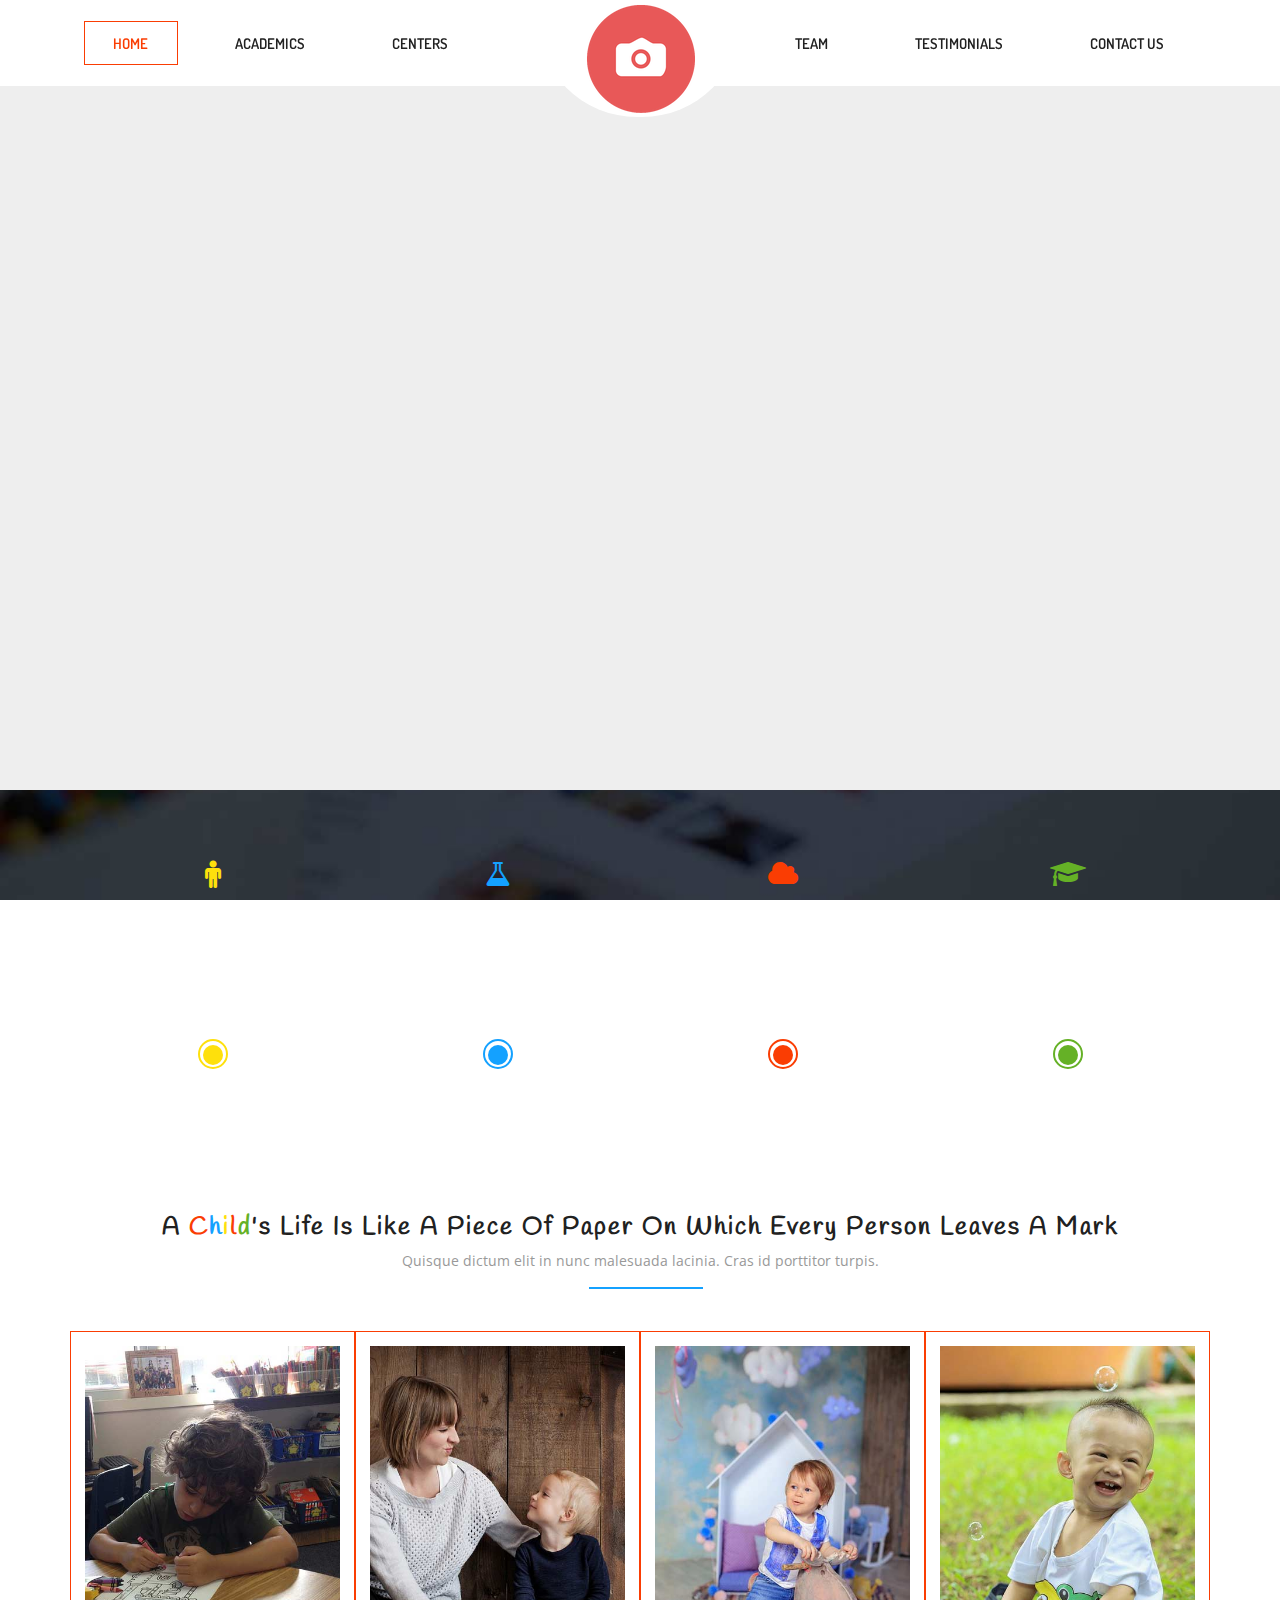
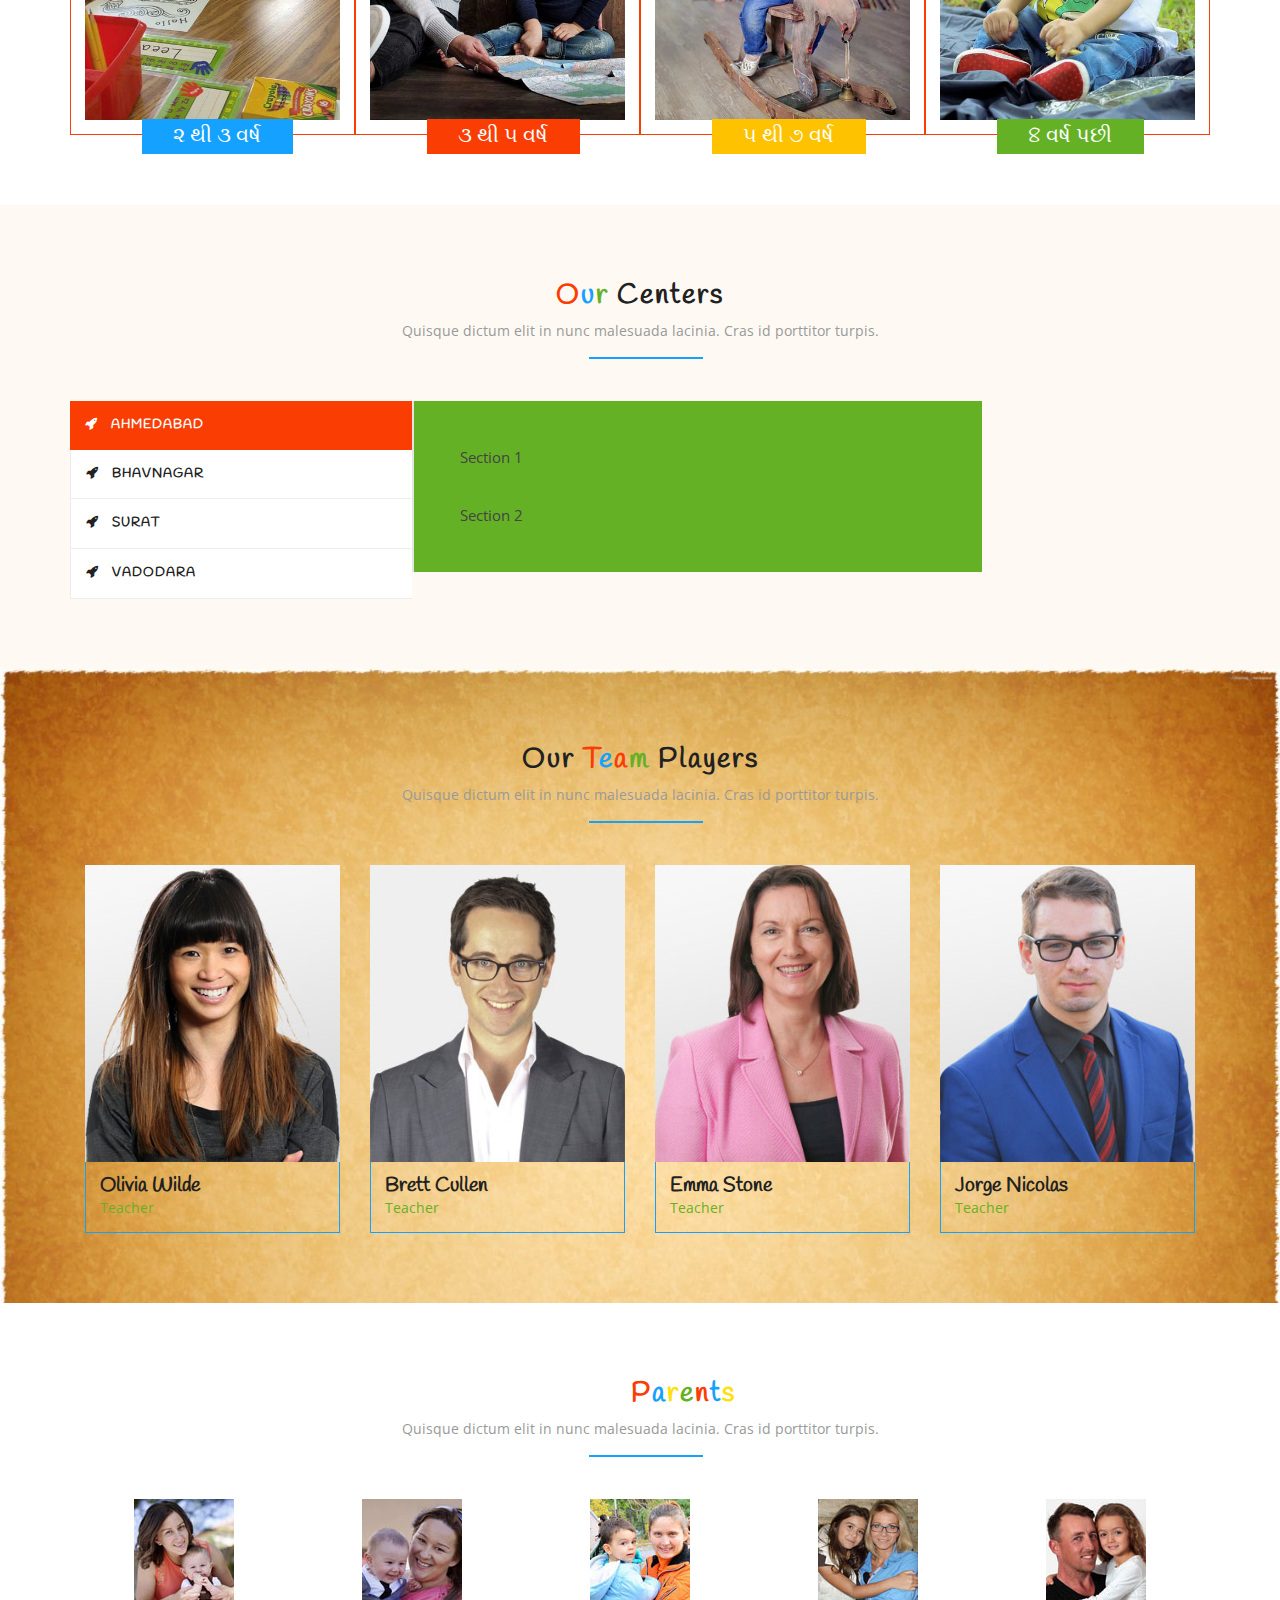
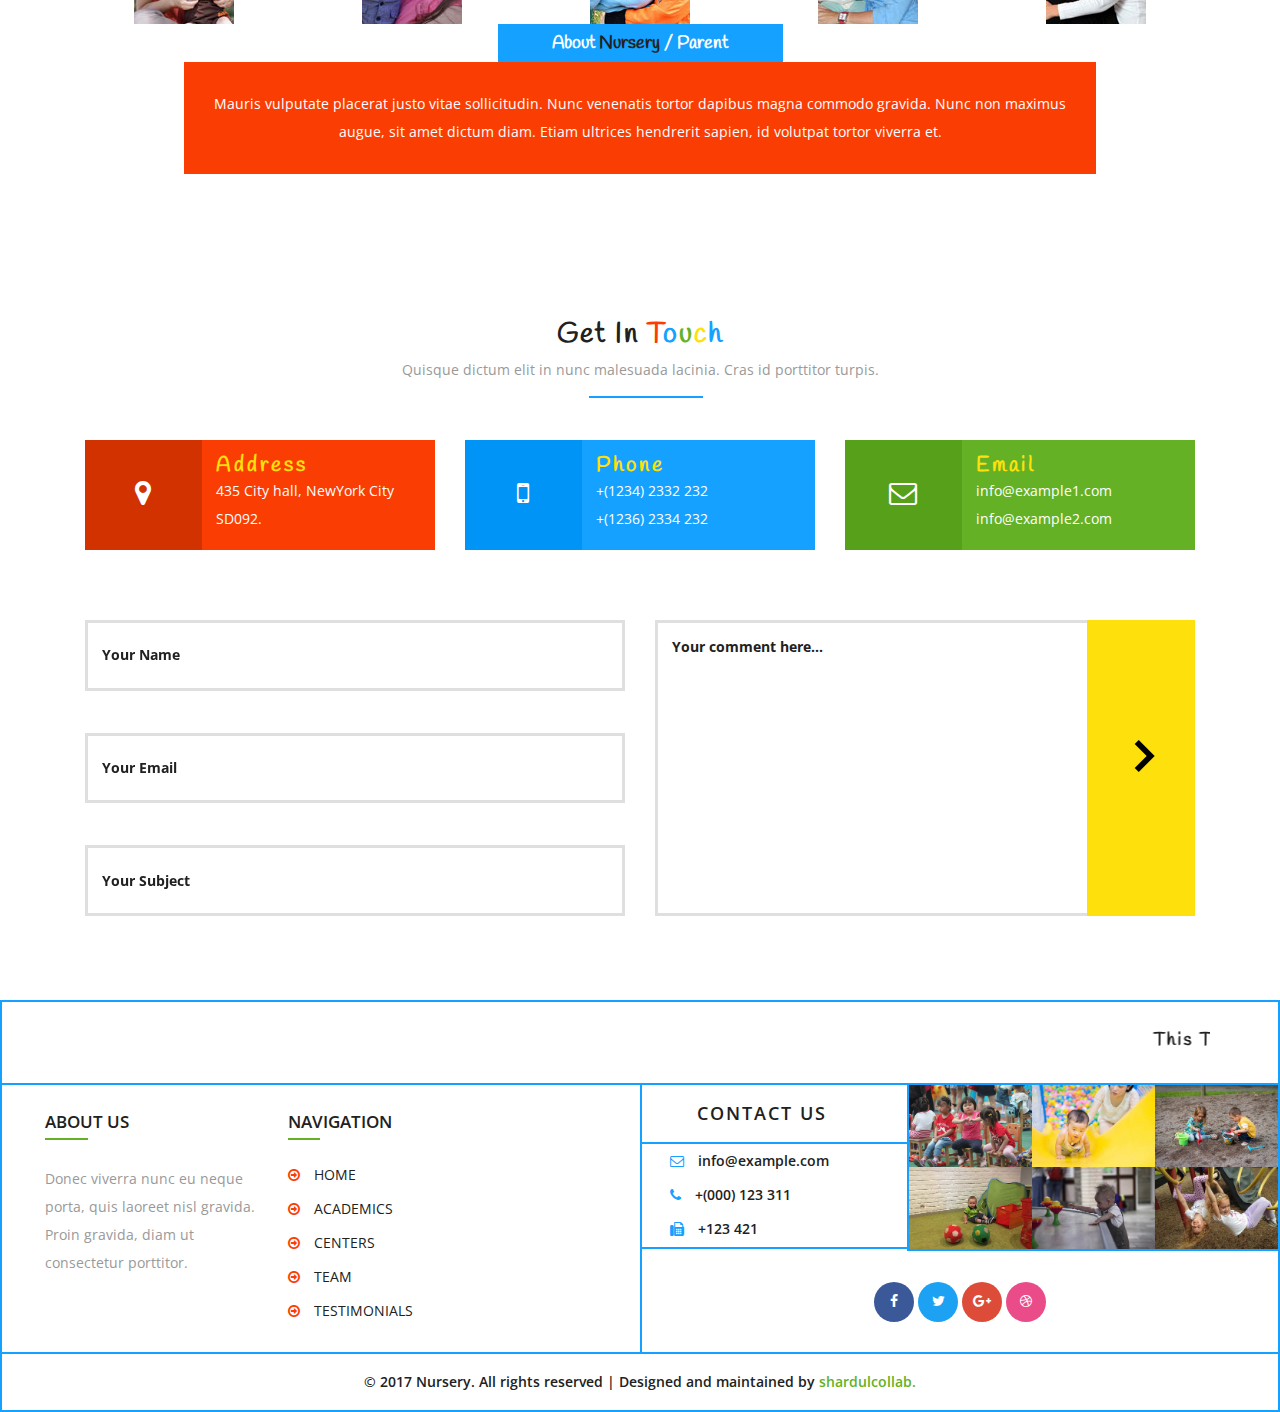
<file: index.html>
<!--
License: Creative Commons Attribution 3.0 Unported
License URL: http://creativecommons.org/licenses/by/3.0/
-->
<!DOCTYPE html>
<html lang="en">
<head>
<title>Shardul shishuvihar</title>
<!-- custom-theme -->
<meta name="viewport" content="width=device-width, initial-scale=1">
<meta http-equiv="Content-Type" content="text/html; charset=utf-8" />
<meta name="keywords" content="Nursery Responsive web template, Bootstrap Web Templates, Flat Web Templates, Android Compatible web template, 
Smartphone Compatible web template, free webdesigns for Nokia, Samsung, LG, SonyEricsson, Motorola web design" />
<!--<script type="application/x-javascript"> addEventListener("load", function() { setTimeout(hideURLbar, 0); }, false);
		function hideURLbar(){ window.scrollTo(0,1); } </script>-->
<!-- //custom-theme -->
<link href="css/bootstrap.css" rel="stylesheet" type="text/css" media="all" />
<link href="css/style.css" rel="stylesheet" type="text/css" media="all" />
<!-- js -->
<script type="text/javascript" src="js/jquery-2.1.4.min.js"></script>
<!-- //js -->
<link rel="stylesheet" href="css/easy-responsive-tabs.css">
<link rel="stylesheet" href="css/jquery.gallery.css">
<link href="css/popuo-box.css" rel="stylesheet" type="text/css" media="all" />
<!-- font-awesome-icons -->
<link href="css/font-awesome.css" rel="stylesheet"> 
<!-- //font-awesome-icons -->
<link href="//fonts.googleapis.com/css?family=Handlee" rel="stylesheet">
<link href='//fonts.googleapis.com/css?family=Open+Sans:400,300,300italic,400italic,600,600italic,700,700italic,800,800italic' rel='stylesheet' type='text/css'>

    <link rel="stylesheet" href="css/my-slider.css"/>
<script src="js/ism-2.2.min.js"></script>

    <link href="https://fonts.googleapis.com/css?family=Dosis:800" rel="stylesheet">
    <style>
#navlink>li {
	font-family: 'Dosis', sans-serif;}
	#navbar {
  position: fixed;
  top: -90px;
  transition: all 500ms ease;
}
        
  
@media only screen and (max-width: 700px) {
    .hiddensmartphone {
    visibility: hidden;}
}
        
        
        
.accordion {
    background-color: #65b126;
    color: #444;
    cursor: pointer;
    padding: 18px;
    width: 100%;
    border: none;
    text-align: left;
    outline: none;
    font-size: 15px;
    transition: 0.4s;
}

 .accordion:hover {
    background-color: red; 
}

.panel {
    padding: 0 18px;
    display: none;
    background-color: #65b126;
    overflow: hidden;
}        
        .stickynav {
  position: -webkit-sticky;
  position: sticky;
  top: 0;
  z-index:1000000000;
  background-color: #cae8ca;
 
}
        .stickynav1 {
  position: fixed top: 0;
  z-index: 1;
  width: 100%;
}

.stickynav1 .stickynav2 {
  position: fixed;
  text-align: left;
  z-index: 2;
  top: 0;
  overflow: hidden;
  opacity: 1;
}
        
.mySlides {display:none;}


</style>
<!--    logo animation script-->
    
 <script>
        $f1=0;
        $flag=0;
        $(document).on('scroll', function() {
        
  if ($(document).scrollTop() >=500 && $flag==0 && $f1==0 ){
      $('.stickynav2 img').animate({height: '-=30px'});
    $('.navigation_pos').animate({left:'+=1.5%'});
      $flag=1;
  } else if($(document).scrollTop() <=500 && $flag==1){
    $('.stickynav2 img').animate({height: '+=30px'});
    $('.navigation_pos').animate({left:'-=1.5%'});
    $flag=0;
  }
});
     //logo animate on menu button click
     
     function small_logo(){ 
         if($f1==0 &&$flag==0){
     $('.stickynav2 img').animate({height: '-=50px'});
            $f1=1;
         }
         else if($f1==1){
     $('.stickynav2 img').animate({height: '+=50px'});
             $f1=0;
         }
         }
</script>

<!--    ajax script-->
<script>
function _(id){ return document.getElementById(id); }
function submitForm(){
	_("mybtn").disabled = true;
	_("status").innerHTML = 'please wait ...';
	var formdata = new FormData();
	formdata.append( "input-22", _("input-22").value );
	formdata.append( "input-23", _("input-23").value );
	formdata.append( "input-24", _("input-24").value );
	formdata.append( "m", _("m").value );

	var ajax = new XMLHttpRequest();
	ajax.open( "POST", "sendfeedbackform.php" );
	ajax.onreadystatechange = function() {
		if(ajax.readyState == 4 && ajax.status == 200) {
			if(ajax.responseText == "success"){
				_("status").innerHTML = '<h2>Thanks '+_("input-22").value+', your message has been sent.</h2>';
			} else {
				_("status").innerHTML = ajax.responseText;
				_("mybtn").disabled = false;
                alert("there is some problem. please resend");
			}
		}
	}
	ajax.send( formdata );
}
</script>
    
    </head>
	
<body>

<!-- header -->
<!--	<div class="agile_header">
		<div class="container">
			<div class="agile_header_left">
				<p>Suspendisse porta varius urna.</p>
			</div>
			<div class="agile_header_right">
				<ul>a
					<li><a href="#small-dialog" class="play-icon popup-with-zoom-anim">Login</a></li>
					<li><i class="fa fa-phone" aria-hidden="true"></i> +(0123) 454 343</li>
				</ul>
			</div>
			<div class="clearfix"> </div>
		</div>
	</div>-->
   <!-- <script>
            $(document).ready(function(){
                $('#collapser').click(function(){
                        $('.stickynav2 img').css('width', '65px');

    });
});
        
    </script>-->
    <div class="stickynav">
                               <div class="navigation" style="height: 73px; background: white   ">
		<div class="container">
			<nav class="navbar navbar-default">
				<div class="navbar-header navbar-left">
					<button type="button" class="navbar-toggle collapsed" id="collapser" data-toggle="collapse" data-target="#bs-example-navbar-collapse-1" onclick="small_logo()">
						<span class="sr-only">Toggle navigation</span>
						<span class="icon-bar"></span>
						<span class="icon-bar"></span>
						<span class="icon-bar"></span>
					</button>
					<div class="navigation_pos" > <div class="stickynav1">
                        <div class="stickynav2">
                        <h1 style="border-radius: 0 0px 100px 100px;z-index: 5000;background-color:white ">
						
                            <a href="index.html"><img src="images/logo_png.png"></a>
                            
                    </h1></div></div></div>
				</div>
				<!-- Collect the nav links, forms, and other content for toggling -->
				<div class="collapse navbar-collapse navbar-right" id="bs-example-navbar-collapse-1">
					<nav class="menu menu--miranda">
						<ul class="nav navbar-nav menu__list" id="navlink">
							<li class="menu__item menu__item--current"><a href="index.html" class="menu__link" data-toggle="collapse" data-target="#bs-example-navbar-collapse-1">Home</a></li>
							<li class="menu__item"><a href="#about" class="scroll menu__link"data-toggle="collapse" data-target="#bs-example-navbar-collapse-1">Academics</a></li>
							<li class="menu__item thirdli"><a href="#programs" class="scroll menu__link"data-toggle="collapse" data-target="#bs-example-navbar-collapse-1">Centers</a></li>
                            <li class="menu__item"><a href="#team" class="scroll menu__link"data-toggle="collapse" data-target="#bs-example-navbar-collapse-1">Team</a></li>
							<li class="menu__item"><a href="#testimonials" class="scroll menu__link"data-toggle="collapse" data-target="#bs-example-navbar-collapse-1">Testimonials</a></li>
							<li class="menu__item"><a href="#mail" class="scroll menu__link"data-toggle="collapse" data-target="#bs-example-navbar-collapse-1">contact Us</a></li>
						</ul>
					</nav>
				</div>
			</nav>	
		</div>
    </div>
    
    </div>
<!--    <div class="navigation"><div style="z-index: 10009;background-color: white;">-->
		
<!--    <nav class="navbar menu menu--miranda">-->
<!--    <div class="container" >-->
			
<!--        <div class="navbar-header"><a class="navbar-brand" href="index.html"> <img src="images/logo_png.png"> </a></div>-->
				<!-- Collect the nav links, forms, and other content for toggling -->
				
<!--					<nav class="menu menu--miranda">-->
<!--						<ul class="nav navbar-nav navbar-right menu__list">-->
<!--							<li class="menu__item menu__item--current"style="float: right"><a href="index.html" class="menu__link">Home</a></li>-->
<!--							<li class="menu__item"style="float: right"><a href="#events" class="scroll menu__link">Our Events</a></li>-->
<!--							<li class="menu__item "style="float: right"><a href="#programs" class="scroll menu__link">Programs</a></li>-->
<!--							<li class="menu__item"style="float: right"><a href="#work" class="scroll menu__link">Work</a></li>-->
<!--							<li class="menu__item"style="float: right"><a href="#team" class="scroll menu__link">Team</a></li>-->
<!--							<li class="menu__item" style="float: right"><a href="#mail" class="scroll menu__link">Mail Us</a></li>-->
<!--						</ul>-->
<!--        </div></nav>		</div>-->
<!--
				</div>
			</div>
    </div></div>-->
   <!-- <div class="hiddensmartphone">
    <div style="position: fixed; z-index: 150000; width:100%; top:-90px;">
    <div class="navigation" id="navbar" style="width:100%;background: linear-gradient(white,#fff5cc 70%,white);">
		<div class="container">
			<nav class="navbar navbar-default">
				<div class="navbar-header navbar-left">
					
					<div > <h1 style="z-index: 5000;background-color:white;padding:5px;margin:auto">
						<a href="index.html"><img src="images/logo_small.png"   ></a>
                    </h1></div>
				</div>
				<!-- Collect the nav links, forms, and other content for toggling -->
				<!--<div class="collapse navbar-collapse navbar-right" id="bs-example-navbar-collapse-1">
					<nav class="menu menu--miranda">
						<ul class="nav navbar-nav menu__list"id="navlink" style="float:right">
							<li class="menu__item menu"><a href="index.html" class="menu__link"style="padding: 15px">Home</a></li>
							<li class="menu__item"><a href="#about" class="scroll menu__link"style="padding: 15px">Academics</a></li>
							<li class="menu__item "><a href="#programs" class="scroll menu__link"style="padding: 15px">Centers</a></li>			
							<li class="menu__item"><a href="#team" class="scroll menu__link"style="padding: 15px">Team</a></li>
                            <li class="menu__item"><a href="#testimonials" class="scroll menu__link"style="padding: 15px">testimonials</a></li>
							<li class="menu__item"><a href="#mail" class="scroll menu__link" style="padding: 15px">Contact Us</a></li>
						</ul>
					</nav>
				</div>
			</nav>	
		</div>
        </div></div></div>-->
  <!--  <script>
 When the user scrolls down 20px from the top of the document, slide down the navbar
window.onscroll = function() {scrollFunction()};

function scrollFunction() {
    if (document.body.scrollTop > 700 || document.documentElement.scrollTop > 700) {
        document.getElementById("navbar").style.top = "0";
    } else {
        document.getElementById("navbar").style.top = "-90px";
    }
}
</script>
    
    
    
    
    
    


    
    
<script src="js/jquery.magnific-popup.js" type="text/javascript"></script>
-->
<!-- banner -->
    <div class="ism-slider" data-play_type="loop" data-interval="10000" id="my-slider">
  <ol>
    <li>
      <img src="images/1515487954404_26923.jpg">
      <div class="ism-caption ism-caption-0"></div>
    </li>
    <li>
      <img src="images/1515487750398_629794.jpg">
      <div class="ism-caption ism-caption-0"></div>
    </li>
    <li>
      <img src="images/1515487512010_822121.jpg">
      <div class="ism-caption ism-caption-0"></div>
    </li>
  </ol>
</div>


        <!-- stats -->
	<div class="stats">
		<div class="container">
			<div class="col-md-3 layouts_stats_grid">
				<i class="fa fa-male agile_i" aria-hidden="true"></i>
				<p class="counter">2314+</p>
				<h4>Students</h4>
				<div class="agile_stats_grid ls_stats_grid">
					<i></i>
				</div>
			</div>
			<div class="col-md-3 layouts_stats_grid">
				<i class="fa fa-flask agile_i1" aria-hidden="true"></i>
				<p class="counter">1344+</p>
				<h4>Labs</h4>
				<div class="agile_stats_grid ls_stats_grid1">
					<i></i>
				</div>
			</div>
			<div class="col-md-3 layouts_stats_grid">
				<i class="fa fa-cloud agile_i2" aria-hidden="true"></i>
				<p class="counter">4563+</p>
				<h4>Classes</h4>
				<div class="agile_stats_grid ls_stats_grid2">
					<i></i>
				</div>
			</div>
			<div class="col-md-3 layouts_stats_grid">
				<i class="fa fa-graduation-cap agile_i3" aria-hidden="true"></i>
				<p class="counter">1257+</p>
				<h4>Team</h4>
				<div class="agile_stats_grid ls_stats_grid3">
					<i></i>
				</div>
			</div>
			<div class="clearfix"> </div>
		</div>
	</div>
<!-- //stats -->

<!-- banner-bottom -->
	<div id="about" class="banner-bottom">
		<div class="container">
			<h3>a <span class="child">c</span><span class="child1">h</span><span class="child2">i</span><span class="child3">l</span><span class="child4">d</span>'s life is like a piece of paper on which every person leaves a mark</h3>
			<p class="agile_elit">Quisque dictum elit in nunc malesuada lacinia. Cras id porttitor turpis.</p>
			<div class="agile_banner_bottom_grids">
				<a href="pg1.html"target="_self"><div class="col-md-3 agile_banner_bottom_grid">
					<div class="view view-first">
						<img src="images/2.jpg" alt=" " class="img-responsive" />
						<div class="mask">
							<h5>છાવા</h5>
							<p>Integer ac condimentum ligula. Ut malesuada in purus convallis venenatis.</p>
						</div>
					</div>
					<div class="agile_banner_bottom_grid_pos">
						<h4>૨ થી ૩ વર્ષ</h4>
					</div>
            </div></a></a>
				<a href="pg2.html"target="_blank"><div class="col-md-3 agile_banner_bottom_grid">
					<div class="view view-first">
						<img src="images/3.jpg" alt=" " class="img-responsive" />
						<div class="mask">
							<h5 class="agileits_layouts1">સાવજ-કેસરી</h5>
							<p>Integer ac condimentum ligula. Ut malesuada in purus convallis venenatis.</p>
						</div>
					</div>
					<div class="agile_banner_bottom_grid_pos">
						<h4 class="agileits_layouts1">૩ થી ૫ વર્ષ</h4>
					</div>
				</div></a>
				<a href="pg3.html"target="_blank"><div class="col-md-3 agile_banner_bottom_grid">
					<div class="view view-first">
						<img src="images/4.jpg" alt=" " class="img-responsive" />
						<div class="mask">
							<h5 class="agileits_layouts2">મૃગેન્દ્ર-પુંડરીક</h5>
							<p>Integer ac condimentum ligula. Ut malesuada in purus convallis venenatis.</p>
						</div>
					</div>
					<div class="agile_banner_bottom_grid_pos">
						<h4 class="agileits_layouts2">૫ થી ૭ વર્ષ</h4>
					</div>
				</div></a>
				<a href="pg4.html"target="_blank"><div class="col-md-3 agile_banner_bottom_grid">
					<div class="view view-first">
						<img src="images/5.jpg" alt=" " class="img-responsive" />
						<div class="mask">
							<h5 class="agileits_layouts3">ગુરુકુલ</h5>
							<p>Integer ac condimentum ligula. Ut malesuada in purus convallis venenatis.</p>
						</div>
					</div>
					<div class="agile_banner_bottom_grid_pos">
						<h4 class="agileits_layouts3">8 વર્ષ પછી</h4>
					</div>
				</div></a>
				<div class="clearfix"> </div>
			</div>
		</div>
	</div>
<!-- //banner-bottom -->
<!-- programs -->
	<div id="programs" class="programs">
		<div class="container">
			<h3 class="agileits_head"><span class="child">O</span><span class="child1">u</span><span class="child4">r</span> Centers</h3>
			<p class="agile_elit">Quisque dictum elit in nunc malesuada lacinia. Cras id porttitor turpis.</p>
			<div class="agile_banner_bottom_grids">
				<div id="verticalTab">
					<ul class="resp-tabs-list">
						<li><i class="fa fa-rocket" aria-hidden="true"></i>Ahmedabad</li>
						<li><i class="fa fa-rocket" aria-hidden="true"></i>Bhavnagar</li>
						<li><i class="fa fa-rocket" aria-hidden="true"></i>Surat</li>
						<li><i class="fa fa-rocket" aria-hidden="true"></i>vadodara</li>
					</ul>
					<div class="resp-tabs-container">
						<div class="layouts_vertical_tab">
							
                            <button class="accordion">Section 1</button>
<div class="panel" id="p1"> 
     <a href="pg1.html#events" class="btn btn-info" role="button">Events</a>
                              <a href="pg1.html#team" class="btn btn-info" role="button">Team</a>
                              <a href="pg1.html#work" class="btn btn-info" role="button">Gallery</a>
  <p style="color: black">Lorem ipsum dolor sit amet, consectetur adipisicing elit, sed do eiusmod tempor incididunt ut labore et dolore magna aliqua. Ut enim ad minim veniam, quis nostrud exercitation ullamco laboris nisi ut aliquip ex ea commodo consequat.</p>
</div>

<button class="accordion">Section 2</button>
<div class="panel" id="p2">
    <a href="pg1.html#events" class="btn btn-info" role="button">Events</a>
                              <a href="pg1.html#team" class="btn btn-info" role="button">Team</a>
                              <a href="pg1.html#work" class="btn btn-info" role="button">Gallery</a>
  <p style="color: black">Lorem ipsum dolor sit amet, consectetur adipisicing elit, sed do eiusmod tempor incididunt ut labore et dolore magna aliqua. Ut enim ad minim veniam, quis nostrud exercitation ullamco laboris nisi ut aliquip ex ea commodo consequat.<br><br><br>asdlkfh<br><br>dshaf</p>
</div>

<script>
var acc = document.getElementsByClassName("accordion");
var i;

for (i = 0; i < acc.length; i++) {
    acc[i].addEventListener("click", function() {
        this.classList.toggle("active");
        var panel = this.nextElementSibling;
        
        if (panel.style.display === "block") {
            panel.style.display = "none";
            
        } else {
            document.getElementById("p1").style.display="none";
        	document.getElementById("p2").style.display="none";
            panel.style.display = "block";
        }
    });
}
</script>
                            
							<!--<ul>
								<li><i class="fa fa-check-square-o" aria-hidden="true"></i>Nulla eu imperdiet mauris in nunc</li>
								<li><i class="fa fa-check-square-o" aria-hidden="true"></i>Vestibulum posuere eros et ante auctor</li>
								<li><i class="fa fa-check-square-o" aria-hidden="true"></i>Curabitur leo nisl, viverra eu urna id</li>
								<li><i class="fa fa-check-square-o" aria-hidden="true"></i>Suspendisse potenti uisque dictum elit</li>
								<li><i class="fa fa-check-square-o" aria-hidden="true"></i>Phasellus a eros eleifend, vehicula ante</li>
							</ul>-->
						</div>
						<div class="layouts_vertical_tab">
                              <a href="pg1.html#events" class="btn btn-info" role="button">Events</a>
                              <a href="pg1.html#team" class="btn btn-info" role="button">Team</a>
                              <a href="pg1.html#work" class="btn btn-info" role="button">Gallery</a>
                            
                            <p> hhhhhhhDonec felis mi, tristique in sodales non, porttitor id orci. 
								Mauris vulputate placerat justo vitae sollicitudin. Nunc venenatis tortor 
								dapibus magna commodo gravida.
								<i>" Cras feugiat dui augue, in malesuada sem porta id. Mauris tempor 
									aliquam risus eget sagittis. Nulla eu imperdiet mauris.</i></p>
							<ul>
								<li><i class="fa fa-check-square-o" aria-hidden="true"></i>Nulla eu imperdiet mauris in nunc</li>
								<li><i class="fa fa-check-square-o" aria-hidden="true"></i>Vestibulum posuere eros et ante auctor</li>
								<li><i class="fa fa-check-square-o" aria-hidden="true"></i>Curabitur leo nisl, viverra eu urna id</li>
								<li><i class="fa fa-check-square-o" aria-hidden="true"></i>Suspendisse potenti uisque dictum elit</li>
								<li><i class="fa fa-check-square-o" aria-hidden="true"></i>Phasellus a eros eleifend, vehicula ante</li>
							</ul>
						</div>
						<div class="layouts_vertical_tab">
                            <a href="pg1.html#events" class="btn btn-info" role="button">Events</a>
                              <a href="pg1.html#team" class="btn btn-info" role="button">Team</a>
                              <a href="pg1.html#work" class="btn btn-info" role="button">Gallery</a>
                        
							<p>Integer ac condimentum ligula. Ut malesuada in purus convallis venenatis, 
								lobortis nunc. Pellentesque maximus ipsum turpis.Nulla eu imperdiet mauris.
								 Fusce cursus convallis malesuada.
								<i>" Cras feugiat dui augue, in malesuada sem porta id. Mauris tempor 
									aliquam risus eget sagittis. Nulla eu imperdiet mauris.</i></p>
							<ul>
								<li><i class="fa fa-check-square-o" aria-hidden="true"></i>Nulla eu imperdiet mauris in nunc</li>
								<li><i class="fa fa-check-square-o" aria-hidden="true"></i>Vestibulum posuere eros et ante auctor</li>
								<li><i class="fa fa-check-square-o" aria-hidden="true"></i>Curabitur leo nisl, viverra eu urna id</li>
								<li><i class="fa fa-check-square-o" aria-hidden="true"></i>Suspendisse potenti uisque dictum elit</li>
								<li><i class="fa fa-check-square-o" aria-hidden="true"></i>Phasellus a eros eleifend, vehicula ante</li>
							</ul>
						</div>
						<div class="layouts_vertical_tab">
                             <a href="pg1.html#events" class="btn btn-info" role="button">Events</a>
                              <a href="pg1.html#team" class="btn btn-info" role="button">Team</a>
                              <a href="pg1.html#work" class="btn btn-info" role="button">Gallery</a>
							<p>Quisque dictum elit in nunc malesuada lacinia. Cras id porttitor turpis. 
								Nulla scelerisque ut lectus vitae tincidunt. Duis nec tellus at nunc blandit 
								malesuada.Cras rhoncus varius arcu.
								<i>" Cras feugiat dui augue, in malesuada sem porta id. Mauris tempor 
									aliquam risus eget sagittis. Nulla eu imperdiet mauris.</i></p>
							<ul>
								<li><i class="fa fa-check-square-o" aria-hidden="true"></i>Nulla eu imperdiet mauris in nunc</li>
								<li><i class="fa fa-check-square-o" aria-hidden="true"></i>Vestibulum posuere eros et ante auctor</li>
								<li><i class="fa fa-check-square-o" aria-hidden="true"></i>Curabitur leo nisl, viverra eu urna id</li>
								<li><i class="fa fa-check-square-o" aria-hidden="true"></i>Suspendisse potenti uisque dictum elit</li>
								<li><i class="fa fa-check-square-o" aria-hidden="true"></i>Phasellus a eros eleifend, vehicula ante</li>
							</ul>
						</div>
					</div>
				</div>
			</div>
		</div>
	</div>
<!-- //programs -->
<!-- team -->
	<div id="team" class="team" style="background-image: url(images/texture-shardul1.jpeg); background-size: cover">
		<div class="container">
			<h3 class="agileits_head">Our <span class="child">T</span><span class="child1">e</span><span class="child">a</span><span class="child4">m</span> Players</h3>
			<p class="agile_elit">Quisque dictum elit in nunc malesuada lacinia. Cras id porttitor turpis.</p>
			<div class="agile_banner_bottom_grids">
<!--				<div class="slider">-->
					<ul class="slides">
						<li class="slide">
							<div class="col-md-3 team_grid">
								<img src="images/7.jpg" alt=" " class="img-responsive" />
								<div class="team_grid_">
									<h4>Olivia Wilde</h4>
									<p>Teacher</p>
<!--
									<div class="team_grid_pos">
										<ul class="agileinfo_social_icons">
											<li><a href="#" class="ls_dribble"><i class="fa fa-dribbble" aria-hidden="true"></i></a></li>
											<li><a href="#" class="agileits_facebook"><i class="fa fa-facebook" aria-hidden="true"></i></a></li>
											<li><a href="#" class="l_google"><i class="fa fa-google-plus" aria-hidden="true"></i></a></li>
										</ul>
									</div>
-->
								</div>
							</div>
							<div class="col-md-3 team_grid">
								<img src="images/9.jpg" alt=" " class="img-responsive" />
								<div class="team_grid_">
									<h4>Brett Cullen</h4>
									<p>Teacher</p>
<!--
									<div class="team_grid_pos">
										<ul class="agileinfo_social_icons">
											<li><a href="#" class="agileits_facebook"><i class="fa fa-facebook" aria-hidden="true"></i></a></li>
											<li><a href="#" class="twitter"><i class="fa fa-twitter" aria-hidden="true"></i></a></li>
											<li><a href="#" class="ls_dribble"><i class="fa fa-dribbble" aria-hidden="true"></i></a></li>
										</ul>
									</div>
-->
								</div>
							</div>
							<div class="col-md-3 team_grid">
								<img src="images/8.jpg" alt=" " class="img-responsive" />
								<div class="team_grid_">
									<h4>Emma Stone</h4>
									<p>Teacher</p>
<!--
									<div class="team_grid_pos">
										<ul class="agileinfo_social_icons">
											<li><a href="#" class="twitter"><i class="fa fa-twitter" aria-hidden="true"></i></a></li>
											<li><a href="#" class="l_google"><i class="fa fa-google-plus" aria-hidden="true"></i></a></li>
											<li><a href="#" class="ls_dribble"><i class="fa fa-dribbble" aria-hidden="true"></i></a></li>
										</ul>
									</div>
-->
								</div>
							</div>
							<div class="col-md-3 team_grid">
								<img src="images/10.jpg" alt=" " class="img-responsive" />
								<div class="team_grid_">
									<h4>Jorge Nicolas</h4>
									<p>Teacher</p>
<!--
									<div class="team_grid_pos">
										<ul class="agileinfo_social_icons">
											<li><a href="#" class="l_google"><i class="fa fa-google-plus" aria-hidden="true"></i></a></li>
											<li><a href="#" class="ls_dribble"><i class="fa fa-dribbble" aria-hidden="true"></i></a></li>
											<li><a href="#" class="agileits_facebook"><i class="fa fa-facebook" aria-hidden="true"></i></a></li>
										</ul>
									</div>
-->
								</div>
							</div>
							<div class="clearfix"> </div>
                            
						</li>
<!--						<li class="slide">-->
							<!--<div class="col-md-3 team_grid">
								<img src="images/7.jpg" alt=" " class="img-responsive" />
								<div class="team_grid_">
									<h4>Olivia Wilde</h4>
									<p>Teacher</p>
									<div class="team_grid_pos">
										<ul class="agileinfo_social_icons">
											<li><a href="#" class="ls_dribble"><i class="fa fa-dribbble" aria-hidden="true"></i></a></li>
											<li><a href="#" class="agileits_facebook"><i class="fa fa-facebook" aria-hidden="true"></i></a></li>
											<li><a href="#" class="l_google"><i class="fa fa-google-plus" aria-hidden="true"></i></a></li>
										</ul>
									</div>
								</div>
							</div>-->
							<!--<div class="col-md-3 team_grid">
								<img src="images/9.jpg" alt=" " class="img-responsive" />
								<div class="team_grid_">
									<h4>Brett Cullen</h4>
									<p>Teacher</p>
									<div class="team_grid_pos">
										<ul class="agileinfo_social_icons">
											<li><a href="#" class="agileits_facebook"><i class="fa fa-facebook" aria-hidden="true"></i></a></li>
											<li><a href="#" class="twitter"><i class="fa fa-twitter" aria-hidden="true"></i></a></li>
											<li><a href="#" class="ls_dribble"><i class="fa fa-dribbble" aria-hidden="true"></i></a></li>
										</ul>
									</div>
								</div>
							</div>-->
							<!--<div class="col-md-3 team_grid">
								<img src="images/8.jpg" alt=" " class="img-responsive" />
								<div class="team_grid_">
									<h4>Emma Stone</h4>
									<p>Teacher</p>
									<div class="team_grid_pos">
										<ul class="agileinfo_social_icons">
											<li><a href="#" class="twitter"><i class="fa fa-twitter" aria-hidden="true"></i></a></li>
											<li><a href="#" class="l_google"><i class="fa fa-google-plus" aria-hidden="true"></i></a></li>
											<li><a href="#" class="ls_dribble"><i class="fa fa-dribbble" aria-hidden="true"></i></a></li>
										</ul>
									</div>
								</div>
							</div>-->
							<!--<div class="col-md-3 team_grid">
								<img src="images/10.jpg" alt=" " class="img-responsive" />
								<div class="team_grid_">
									<h4>Jorge Nicolas</h4>
									<p>Teacher</p>
									<div class="team_grid_pos">
										<ul class="agileinfo_social_icons">
											<li><a href="#" class="l_google"><i class="fa fa-google-plus" aria-hidden="true"></i></a></li>
											<li><a href="#" class="ls_dribble"><i class="fa fa-dribbble" aria-hidden="true"></i></a></li>
											<li><a href="#" class="agileits_facebook"><i class="fa fa-facebook" aria-hidden="true"></i></a></li>
										</ul>
									</div>
								</div>
							</div>-->
							<div class="clearfix"> </div>
<!--                        </li>-->
					</ul>
				</div>
<!--			</div>-->
		</div>
	</div>
<!-- //team -->
<!-- events -->
	<!--<div id="events" class="events">
		<div class="container">
			<h3 class="agileits_head">Our Latest <span class="child">E</span><span class="child1">v</span><span class="child2">e</span><span class="child4">n</span><span class="child">t</span><span class="child1">s</span></h3>
			<p class="agile_elit">Quisque dictum elit in nunc malesuada lacinia. Cras id porttitor turpis.</p>
			<div class="agile_banner_bottom_grids">
				<div class="agile_events_grid">
					<img src="images/1.jpg" alt=" " class="img-responsive" />
					<div class="agile_events_grid_pos agile_events_grid_pos1">
						<h5><span>01</span> 12 / 2016</h5>
						<h4><a href="#" data-toggle="modal" data-target="#myModal">nunc malesuada lacinia</a></h4>
						<p>Nunc non maximus augue, sit amet dictum diam. Etiam ultrices hendrerit sapien, 
							id volutpat tortor viverra et.</p>
					</div>
					<div class="agileits_layouts_events_grid_social">
						<ul class="agileinfo_social_icons">
							<li><a href="#" class="twitter"><i class="fa fa-twitter" aria-hidden="true"></i></a></li>
							<li><a href="#" class="l_google"><i class="fa fa-google-plus" aria-hidden="true"></i></a></li>
							<li><a href="#" class="ls_dribble"><i class="fa fa-dribbble" aria-hidden="true"></i></a></li>
						</ul>
					</div>
				</div>
				<div class="agile_events_grid">
					<img src="images/13.jpg" alt=" " class="img-responsive" />
					<div class="agile_events_grid_pos_sub agile_events_grid_pos1">
						<h5 class="agileits_event_head"><span>05</span> 12 / 2016</h5>
						<h4><a href="#" data-toggle="modal" data-target="#myModal">consequat dictum sodales</a></h4>
						<p>Nunc non maximus augue, sit amet dictum diam. Etiam ultrices hendrerit sapien, 
							id volutpat tortor viverra et.</p>
					</div>
					<div class="agileits_layouts_events_grid_social1">
						<ul class="agileinfo_social_icons">
							<li><a href="#" class="twitter"><i class="fa fa-twitter" aria-hidden="true"></i></a></li>
							<li><a href="#" class="l_google"><i class="fa fa-google-plus" aria-hidden="true"></i></a></li>
							<li><a href="#" class="ls_dribble"><i class="fa fa-dribbble" aria-hidden="true"></i></a></li>
						</ul>
					</div>
				</div>
				<div class="agile_events_grid">
					<img src="images/15.jpg" alt=" " class="img-responsive" />
					<div class="agile_events_grid_pos agile_events_grid_pos1">
						<h5><span>09</span> 12 / 2016</h5>
						<h4><a href="#" data-toggle="modal" data-target="#myModal">ultrices hendrerit amet</a></h4>
						<p>Nunc non maximus augue, sit amet dictum diam. Etiam ultrices hendrerit sapien, 
							id volutpat tortor viverra et.</p>
					</div>
					<div class="agileits_layouts_events_grid_social">
						<ul class="agileinfo_social_icons">
							<li><a href="#" class="twitter"><i class="fa fa-twitter" aria-hidden="true"></i></a></li>
							<li><a href="#" class="l_google"><i class="fa fa-google-plus" aria-hidden="true"></i></a></li>
							<li><a href="#" class="ls_dribble"><i class="fa fa-dribbble" aria-hidden="true"></i></a></li>
						</ul>
					</div>
				</div>
			</div>
		</div>
	</div>-->
<!-- //events -->
<!-- testimonials -->
	<div id="testimonials" class="testimonials">
		<div class="container">
			<h3 class="agileits_head head">What Our <span class="child">P</span><span class="child1">a</span><span class="child2">r</span><span class="child4">e</span><span class="child">n</span><span class="child1">t</span><span class="child2">s</span> Say</h3>
			<p class="agile_elit">Quisque dictum elit in nunc malesuada lacinia. Cras id porttitor turpis.</p>
			<div class="agile_banner_bottom_grids">
				<div class="agileits_testimonials_grids">
					<ul id="flexiselDemo1">	
						<li>
							<div class="agileinfo_testimonials_grid">
								<img src="images/17.jpg" alt=" " class="img-responsive" />
							</div>
						</li>
						<li>
							<div class="agileinfo_testimonials_grid">
								<img src="images/18.jpg" alt=" " class="img-responsive" />
							</div>
						</li>
						<li>
							<div class="agileinfo_testimonials_grid">
								<img src="images/19.jpg" alt=" " class="img-responsive" />
							</div>
						</li>
						<li>
							<div class="agileinfo_testimonials_grid">
								<img src="images/20.jpg" alt=" " class="img-responsive" />
							</div>
						</li>
						<li>
							<div class="agileinfo_testimonials_grid">
								<img src="images/21.jpg" alt=" " class="img-responsive" />
							</div>
						</li>
					</ul>
					<h3>About <span>Nursery</span> / Parent</h3>
					<p class="mySlides">Mauris vulputate placerat justo vitae sollicitudin. Nunc venenatis tortor dapibus 
						magna commodo gravida. Nunc non maximus augue, sit amet dictum diam. Etiam ultrices 
						hendrerit sapien, id volutpat tortor viverra et.</p>
                    <p class="mySlides">2 asdfl;j</p>
                    <p class="mySlides">3 zxcvvxb</p>
                    <p class="mySlides">4 bdagg</p>
                    <p class="mySlides">5</p>
                    
				</div>
			</div>
		</div>
	</div>
    <script>
var myIndex = 0;
carousel();

function carousel() {
    var i;
    var x = document.getElementsByClassName("mySlides");
    for (i = 0; i < x.length; i++) {
       x[i].style.display = "none";  
    }
    myIndex++;
    if (myIndex > x.length) {myIndex = 1}    
    x[myIndex-1].style.display = "block";  
    setTimeout(carousel, 3000); // Change image every 2 seconds
}
</script>
<!-- //testimonials -->
    <!-- work -->
	<!--<div id="work" class="work">
		<div class="container">
			<h3 class="agileits_head">Our <span class="child">W</span><span class="child1">o</span><span class="child4">r</span><span class="child2">k</span> in Nursery</h3>
			<p class="agile_elit">Quisque dictum elit in nunc malesuada lacinia. Cras id porttitor turpis.</p>
			<div class="agile_work_single_grids">
				<div class="bs-example bs-example-tabs example_tab" role="tabpanel" data-example-id="togglable-tabs">
					<ul id="myTab" class="nav nav-tabs" role="tablist">
						<li role="presentation" class="active"><a href="#home" id="home-tab" role="tab" data-toggle="tab" aria-controls="home" aria-expanded="true">All</a></li>
						<li role="presentation"><a href="#learning" role="tab" id="learning-tab" data-toggle="tab" aria-controls="learning">Category- 1</a></li>
						<li role="presentation"><a href="#playing" role="tab" id="playing-tab" data-toggle="tab" aria-controls="playing">Category- 2</a></li>
						<li role="presentation"><a href="#painting" role="tab" id="painting-tab" data-toggle="tab" aria-controls="painting">Category- 3</a></li>
					</ul>
					<div id="myTabContent" class="tab-content">
						<div role="tabpanel" class="tab-pane fade in active" id="home" aria-labelledby="home-tab">
							<div class="tab_img agileinfo_img">
								<div class="col-md-4 tab_img_left">
									<div class="agileits_demo">
										<a href="images/13.jpg">
											<figure class="layouts_work">
												<div class="layouts_work_sub">
													<img src="images/13.jpg" alt=" " class="img-responsive" />
												</div>
												<figcaption>
													<span>Nursery</span>
												</figcaption>
											</figure>
										</a>
									</div>
									<div class="agileits_demo">
										<a href="images/15.jpg">
											<figure class="layouts_work">
												<div class="layouts_work_sub">
													<img src="images/15.jpg" alt=" " class="img-responsive" />
												</div>
												<figcaption>
													<span>Nursery</span>
												</figcaption>
											</figure>
										</a>
									</div>
								</div>
								<div class="col-md-4 tab_img_left">
									<div class="agileits_demo">
										<a href="images/1.jpg">
											<figure class="layouts_work">
												<div class="layouts_work_sub">
													<img src="images/1.jpg" alt=" " class="img-responsive" />
												</div>
												<figcaption>
													<span>Nursery</span>
												</figcaption>
											</figure>
										</a>
									</div>
									<div class="agileits_demo">
										<a href="images/22.jpg">
											<figure class="layouts_work">
												<div class="layouts_work_sub">
													<img src="images/22.jpg" alt=" " class="img-responsive" />
												</div>
												<figcaption>
													<span>Nursery</span>
												</figcaption>
											</figure>
										</a>
									</div>
								</div>
								<div class="col-md-4 tab_img_left">
									<div class="agileits_demo">
										<a href="images/12.jpg">
											<figure class="layouts_work">
												<div class="layouts_work_sub">
													<img src="images/12.jpg" alt=" " class="img-responsive" />
												</div>
												<figcaption>
													<span>Nursery</span>
												</figcaption>
											</figure>
										</a>
									</div>
									<div class="agileits_demo">
										<a href="images/23.jpg">
											<figure class="layouts_work">
												<div class="layouts_work_sub">
													<img src="images/23.jpg" alt=" " class="img-responsive" />
												</div>
												<figcaption>
													<span>Nursery</span>
												</figcaption>
											</figure>
										</a>
									</div>
								</div>
								<div class="clearfix"> </div>
							</div>
						</div>
						<div role="tabpanel" class="tab-pane fade" id="learning" aria-labelledby="learning-tab">
							<div class="tab_img agileinfo_img">
								<div class="col-md-4 tab_img_left">
									<div class="agileits_demo">
										<a href="images/15.jpg">
											<figure class="layouts_work">
												<div class="layouts_work_sub">
													<img src="images/15.jpg" alt=" " class="img-responsive" />
												</div>
												<figcaption>
													<span>Nursery</span>
												</figcaption>
											</figure>
										</a>
									</div>
								</div>
								<div class="col-md-4 tab_img_left">
									<div class="agileits_demo">
										<a href="images/1.jpg">
											<figure class="layouts_work">
												<div class="layouts_work_sub">
													<img src="images/1.jpg" alt=" " class="img-responsive" />
												</div>
												<figcaption>
													<span>Nursery</span>
												</figcaption>
											</figure>
										</a>
									</div>
								</div>
								<div class="col-md-4 tab_img_left">
									<div class="agileits_demo">
										<a href="images/23.jpg">
											<figure class="layouts_work">
												<div class="layouts_work_sub">
													<img src="images/23.jpg" alt=" " class="img-responsive" />
												</div>
												<figcaption>
													<span>Nursery</span>
												</figcaption>
											</figure>
										</a>
									</div>
								</div>
								<div class="clearfix"> </div>
							</div>
						</div>
						<div role="tabpanel" class="tab-pane fade" id="playing" aria-labelledby="playing-tab">
							<div class="tab_img agileinfo_img">
								<div class="col-md-4 tab_img_left">
									<div class="agileits_demo">
										<a href="images/13.jpg">
											<figure class="layouts_work">
												<div class="layouts_work_sub">
													<img src="images/13.jpg" alt=" " class="img-responsive" />
												</div>
												<figcaption>
													<span>Nursery</span>
												</figcaption>
											</figure>
										</a>
									</div>
								</div>
								<div class="col-md-4 tab_img_left">
									<div class="agileits_demo">
										<a href="images/23.jpg">
											<figure class="layouts_work">
												<div class="layouts_work_sub">
													<img src="images/23.jpg" alt=" " class="img-responsive" />
												</div>
												<figcaption>
													<span>Nursery</span>
												</figcaption>
											</figure>
										</a>
									</div>
								</div>
								<div class="clearfix"> </div>
							</div>
						</div>
						<div role="tabpanel" class="tab-pane fade" id="painting" aria-labelledby="painting-tab">
							<div class="tab_img agileinfo_img">
								<div class="col-md-4 tab_img_left">
									<div class="agileits_demo">
										<a href="images/1.jpg">
											<figure class="layouts_work">
												<div class="layouts_work_sub">
													<img src="images/1.jpg" alt=" " class="img-responsive" />
												</div>
												<figcaption>
													<span>Nursery</span>
												</figcaption>
											</figure>
										</a>
									</div>
								</div>
								<div class="col-md-4 tab_img_left">
									<div class="agileits_demo">
										<a href="images/22.jpg">
											<figure class="layouts_work">
												<div class="layouts_work_sub">
													<img src="images/22.jpg" alt=" " class="img-responsive" />
												</div>
												<figcaption>
													<span>Nursery</span>
												</figcaption>
											</figure>
										</a>
									</div>
								</div>
								<div class="clearfix"> </div>
							</div>
						</div>
					</div>
				</div>
			</div>
		</div>
	</div>
--><!-- //work -->
<!-- newsletter -->
	<!--<div id="newsletter" class="newsletter">
		<div class="container">
			<div class="col-md-5 layouts_newsletter_left">
				<h3>Subscribe to our newsletter</h3>
			</div>
			<div class="col-md-6 layouts_newsletter_right">
				<form action="#" method="post">
					<input type="email" name="Email" placeholder="Email..." required="">
					<input type="submit" value="Subscribe">
				</form>
			</div>
			<div class="clearfix"> </div>
		</div>
	</div>-->
<!-- //newsletter -->
<!-- contact -->
	<div id="mail" class="contact">
		<div class="container">
			<h3 class="agileits_head">Get In <span class="child">T</span><span class="child1">o</span><span class="child4">u</span><span class="child2">c</span><span class="child1">h</span></h3>
			<p class="agile_elit">Quisque dictum elit in nunc malesuada lacinia. Cras id porttitor turpis.</p>
			<div class="agile_banner_bottom_grids">
				<div class="col-md-4 agile_contact_grid">
					<div class="col-xs-4 agile_contact_grid_left">
						<i class="fa fa-map-marker" aria-hidden="true"></i>
					</div>
					<div class="col-xs-8 agile_contact_grid_right agilecontact">
						<h4>Address</h4>
						<p>435 City hall, NewYork City SD092.</p>
					</div>
					<div class="clearfix"> </div>
				</div>
				<div class="col-md-4 agile_contact_grid">
					<div class="col-xs-4 agile_contact_grid_left agileits_layouts_left">
						<i class="fa fa-mobile" aria-hidden="true"></i>
					</div>
					<div class="col-xs-8 agile_contact_grid_right agileits_layouts_right">
						<h4>Phone</h4>
						<p>+(1234) 2332 232 <span>+(1236) 2334 232</span></p>
					</div>
					<div class="clearfix"> </div>
				</div>
				<div class="col-md-4 agile_contact_grid">
					<div class="col-xs-4 agile_contact_grid_left agileits_layouts_left1">
						 <i class="fa fa-envelope-o" aria-hidden="true"></i>
					</div>
					<div class="col-xs-8 agile_contact_grid_right agileits_layouts_right1">
						<h4>Email</h4>
						<p><a href="mailto:info@example.com">info@example1.com</a>
							<span><a href="mailto:info@example.com">info@example2.com</a></span></p>
					</div>
					<div class="clearfix"> </div>
				</div>
				<div class="clearfix"> </div>
			</div>
			<div class="agile_banner_bottom_grids">

                <form id="my_form" onsubmit="submitForm(); return false;">
					<div class="col-md-6 agileits_contact_left">
						<span class="input input--akira">
							<input class="input__field input__field--akira" type="text" id="input-22" placeholder="" required="" />
							<label class="input__label input__label--akira" for="input-22">
								<span class="input__label-content input__label-content--akira">Your Name</span>
							</label>
						</span>
						<span class="input input--akira">
							<input class="input__field input__field--akira" type="email" id="input-23" name="Email" placeholder="" required="" />
							<label class="input__label input__label--akira" for="input-23">
								<span class="input__label-content input__label-content--akira">Your Email</span>
							</label>
						</span>
						<span class="input input--akira">
							<input class="input__field input__field--akira" type="text" id="input-24" name="Subject" placeholder="" required="" />
							<label class="input__label input__label--akira" for="input-24">
								<span class="input__label-content input__label-content--akira">Your Subject</span>
							</label>
						</span>
					</div>
					<div class="col-md-6 agileits_contact_right">
						<div class="agileits_contact_right1">
							<textarea name="Message" id="m" placeholder="Your comment here..." required=""></textarea>
						</div>
						<div class="agileits_contact_right2">
							<input type="submit" name="submit" id="mybtn" value=" ">
						</div>
						<div class="clearfix"> </div>
					</div>
					<div class="clearfix"> </div>
				</form>
                <div id="status"></div>
			</div>

		</div>
	</div>
    <!-- //contact -->
                                                                                            
<!-- footer -->
	<div class="agileits_twitter_post">
		<div class="container">
			<!--<h4>"Pellentesque habitant morbi tristique senectus et netus <a href="#">
				http://example.com</a> egestas."</h4>-->
            <h4><marquee>This text will scroll from right to left</marquee></h4>
		</div>
	</div>
	<div class="footer">
		<div class="col-md-6 footer_grid_left">
			<div class="col-md-5 footer_grid_left1">
				<h4>About Us</h4>
				<p>Donec viverra nunc eu neque porta, quis laoreet nisl gravida. Proin gravida, 
					diam ut consectetur porttitor.</p>
			</div>
			<div class="col-md-4 footer_grid_left1">
				<h4>Navigation</h4>
				<ul>
					<li><i class="fa fa-arrow-circle-o-right" aria-hidden="true"></i><a href="index.html">Home</a></li>
					<li><i class="fa fa-arrow-circle-o-right" aria-hidden="true"></i><a href="#about" class="scroll">academics</a></li>
					<li><i class="fa fa-arrow-circle-o-right" aria-hidden="true"></i><a href="#programs" class="scroll">centers</a></li>
					<li><i class="fa fa-arrow-circle-o-right" aria-hidden="true"></i><a href="#team" class="scroll">team</a></li>
					<li><i class="fa fa-arrow-circle-o-right" aria-hidden="true"></i><a href="#testimonials" class="scroll">testimonials</a></li>
				</ul>
			</div>
			<!--<div class="col-md-3 footer_grid_left1">
				<h4>Others</h4>
				<ul>
					<li><i class="fa fa-arrow-circle-o-right" aria-hidden="true"></i><a href="#">Media</a></li>
					<li><i class="fa fa-arrow-circle-o-right" aria-hidden="true"></i><a href="#">Mobile Apps</a></li>
					<li><i class="fa fa-arrow-circle-o-right" aria-hidden="true"></i><a href="#">Privacy Policy</a></li>
				</ul>
			</div>-->
			<div class="clearfix"> </div>
		</div>
		<div class="col-md-6 footer_grid_right">
			<div class="footer_grid_right_main">
				<div class="col-md-5 footer_grid_right1">
					<h5>Contact Us</h5>
					<ul>
						<li><i class="fa fa-envelope-o" aria-hidden="true"></i><a href="mailto:info@example.com">info@example.com</a></li>
						<li><i class="fa fa-phone" aria-hidden="true"></i>+(000) 123 311</li>
						<li><i class="fa fa-fax" aria-hidden="true"></i>+123 421</li>
					</ul>
				</div>
				<div class="col-md-7 footer_grid_right2">
					<div class="footer_grid_right2_">
						<a href="#" data-toggle="modal" data-target="#myModal">
							<img src="images/1.jpg" alt=" " class="img-responsive" />
						</a>
					</div>
					<div class="footer_grid_right2_">
						<a href="#" data-toggle="modal" data-target="#myModal">
							<img src="images/12.jpg" alt=" " class="img-responsive" />
						</a>
					</div>
					<div class="footer_grid_right2_">
						<a href="#" data-toggle="modal" data-target="#myModal">
							<img src="images/13.jpg" alt=" " class="img-responsive" />
						</a>
					</div>
					<div class="footer_grid_right2_">
						<a href="#" data-toggle="modal" data-target="#myModal">
							<img src="images/15.jpg" alt=" " class="img-responsive" />
						</a>
					</div>
					<div class="footer_grid_right2_">
						<a href="#" data-toggle="modal" data-target="#myModal">
							<img src="images/22.jpg" alt=" " class="img-responsive" />
						</a>
					</div>
					<div class="footer_grid_right2_">
						<a href="#" data-toggle="modal" data-target="#myModal">
							<img src="images/23.jpg" alt=" " class="img-responsive" />
						</a>
					</div>
					<div class="clearfix"> </div>
				</div>
				<div class="clearfix"> </div>
			</div>
			<div class="footer_grid_right_main1">
				<ul class="agileinfo_social_icons agileits_footer_social">
					<li><a href="#" class="agileits_facebook"><i class="fa fa-facebook" aria-hidden="true"></i></a></li>
					<li><a href="#" class="twitter"><i class="fa fa-twitter" aria-hidden="true"></i></a></li>
					<li><a href="#" class="l_google"><i class="fa fa-google-plus" aria-hidden="true"></i></a></li>
					<li><a href="#" class="ls_dribble"><i class="fa fa-dribbble" aria-hidden="true"></i></a></li>
				</ul>
			</div>
		</div>
		<div class="clearfix"> </div>
	</div>
	<div class="layouts_copy_right">
		<div class="container">
			<p>© 2017 Nursery. All rights reserved | Designed and maintained by <a href="https://github.com/orgs/sharduls-site-developers/people">shardulcollab.</a></p>
		</div>
    </div>
<!-- //footer -->
<!-- contact-effect -->
<script src="js/classie.js"></script>
<script>
	(function() {
		// trim polyfill : https://developer.mozilla.org/en-US/docs/Web/JavaScript/Reference/Global_Objects/String/Trim
		if (!String.prototype.trim) {
			(function() {
				// Make sure we trim BOM and NBSP
				var rtrim = /^[\s\uFEFF\xA0]+|[\s\uFEFF\xA0]+$/g;
				String.prototype.trim = function() {
					return this.replace(rtrim, '');
				};
			})();
		}

		[].slice.call( document.querySelectorAll( 'input.input__field' ) ).forEach( function( inputEl ) {
			// in case the input is already filled..
			if( inputEl.value.trim() !== '' ) {
				classie.add( inputEl.parentNode, 'input--filled' );
			}

			// events:
			inputEl.addEventListener( 'focus', onInputFocus );
			inputEl.addEventListener( 'blur', onInputBlur );
		} );

		function onInputFocus( ev ) {
			classie.add( ev.target.parentNode, 'input--filled' );
		}

		function onInputBlur( ev ) {
			if( ev.target.value.trim() === '' ) {
				classie.remove( ev.target.parentNode, 'input--filled' );
			}
		}
	})();
</script>
<!-- //contact-effect -->
<!-- work -->
	<script type="text/javascript"  src="js/jquery.gallery.js" ></script>
	<script>
		$(function() {
			$('.tab_img').createSimpleImgGallery();
		});
	</script>
<!-- //work -->
<!-- flexisel -->
	<script type="text/javascript">
		$(window).load(function() {
			$("#flexiselDemo1").flexisel({
				visibleItems: 5,
				animationSpeed: 1000,
				autoPlay: true,
				autoPlaySpeed: 3000,    		
				pauseOnHover: true,
				enableResponsiveBreakpoints: true,
				responsiveBreakpoints: { 
					portrait: { 
						changePoint:480,
						visibleItems: 1
					}, 
					landscape: { 
						changePoint:640,
						visibleItems:3
					},
					tablet: { 
						changePoint:768,
						visibleItems: 3
					}
				}
			});
			
		});
	</script>
	<script type="text/javascript" src="js/jquery.flexisel.js"></script>
<!-- //flexisel -->
<!-- team-slider -->
	<script type="text/javascript" src="js/jquery.glide.js"></script>
	<script type="text/javascript">
		var glide = $('.slider').glide().data('api_glide');

			$(window).on('keyup', function (key) {
				if (key.keyCode === 13) {
					glide.jump(3, console.log('Wooo!'));
				};
			});
	</script>
<!-- //team-slider -->
<!-- responsive-tabs -->
	<script src="js/easy-responsive-tabs.js"></script>
	<script>
		$(document).ready(function () {
		$('#verticalTab').easyResponsiveTabs({
		type: 'vertical',
		width: 'auto',
		fit: true
		});
		});
	</script>
<!-- //responsive-tabs -->	
<!-- text-effect -->
		<script type="text/javascript" src="js/jquery.transit.js"></script> 
		<script type="text/javascript" src="js/jquery.textFx.js"></script> 
		<script type="text/javascript">
			$(document).ready(function() {
					$('.test2').textFx({
						type: 'slideIn',
						direction: 'right',
						iChar: 250,
						iAnim: 1000
					});
			});
		</script>
<!-- //text-effect -->
<!-- start-smoth-scrolling -->
<script type="text/javascript" src="js/move-top.js"></script>
<script type="text/javascript" src="js/easing.js"></script>
<script type="text/javascript">
	jQuery(document).ready(function($) {
		$(".scroll").click(function(event){		
			event.preventDefault();
			$('html,body').animate({scrollTop:$(this.hash).offset().top},1000);
		});
	});
</script>
<!-- start-smoth-scrolling -->
<!-- here stars scrolling icon -->
	<script type="text/javascript">
		$(document).ready(function() {
			/*
				var defaults = {
				containerID: 'toTop', // fading element id
				containerHoverID: 'toTopHover', // fading element hover id
				scrollSpeed: 1200,
				easingType: 'linear' 
				};
			*/
								
			$().UItoTop({ easingType: 'easeOutQuart' });
								
			});
	</script>
<!-- //here ends scrolling icon -->
<!-- for bootstrap working -->
	<script src="js/bootstrap.js"></script>
    <!-- //for bootstrap working -->
</body>
</html>
</file>
<file: css/style.css>
/*--

License: Creative Commons Attribution 3.0 Unported
License URL: http://creativecommons.org/licenses/by/3.0/
--*/
body{
	margin:0;
	padding:0;
	background:#fff;
	font-family: 'Open Sans', sans-serif;
 }
h1,h2,h3,h4,h5,h6{
	margin:0;	
	font-family: 'Handlee', cursive;
}	
p{
	margin:0;
}
ul{
	margin:0;
	padding:0;
}
p,ul,ol{
	font-size:14px;
}
.background-video {
	position: fixed;
	background-size: cover;
	-webkit-background-size: cover;
	-moz-background-size: cover;
	-o-background-size: cover;
	width: 100%;
	height:100%;
}
input[type="submit"],a,.agileinfo_social_icons li{
	transition:.5s ease-in;
	-webkit-transition:.5s ease-in;
	-moz-transition:.5s ease-in;
	-o-transition:.5s ease-in;
	-ms-transition:.5s ease-in;
}
/*-- header --*/
.agile_header{
	background:#212121;
}
.agile_header_left{
	float:left;
}
.agile_header_left p{
	color:#fff;
	line-height:2em;
	margin:0.6em 0 0;
}
.agile_header_right{
	float:right;
}
.agile_header_right ul li{
	display: inline-block;
    color: #fff;
    text-transform: uppercase;
    font-weight: 600;
}
.agile_header_right ul li a{
	padding: 10px 30px;
    background: #14a1ff;
    color: #fff;
    text-decoration: none;
    margin-right: 3em;
    display: block;
}
.agile_header_right ul li i{
	padding-right:1em;
}
/*-- nav --*/
.navbar-default {
    background: none;
    border: none;
}
.navbar {
    margin-bottom: 0;
}
.navigation {
    border-top: none;
    position: relative;
    background: white;
    
}
.navbar-nav {
    float: none;
}
.navbar-collapse {
    padding: 0;
}
.navbar-right {
    float: none !important;
    margin-right: 0;
}
.navbar-default .navbar-nav > .active > a, .navbar-default .navbar-nav > .active > a:hover, .navbar-default .navbar-nav > .active > a:focus {
    color:#fa3d03;
    background: none;
}
.navbar-default .navbar-nav > li > a {
    color: #212121;
}
.navbar-nav > li > a {
    margin: 0;
    padding: 1em 2em;
    line-height: 1em;
    text-transform: uppercase;
    font-weight: 600;
}
.thirdli{
    margin-right:19.6em !important;
}
.navigation_pos{
	position: absolute;
    top:13%;
    left: 41%;
    z-index:999;
}
.navigation_pos h1 a{
	font-size: 1.1em;
    color: #212121;
    text-decoration: none;
    border: 0px solid #65b126;
    padding: 0.1em 1.2em;
    position: relative;
    display: block;
}
.navigation_pos h1 a span:before,.navigation_pos h1 a span:after{
	content: '';
    position: absolute;
    top: 11%;
    width: 40px;
    height: 42px;
}

.navigation_pos h1 a i{
	display: block;
    font-size: .25em;
    text-align: center;
    text-transform: uppercase;
    font-family: 'Open Sans', sans-serif;
    font-style: normal;
    letter-spacing: 8px;
    color: #65b126;
}
.navbar-default .navbar-nav > li > a:hover{
    color: #fa3d03;
}
.menu__list {
	position: relative;
	margin: 0;
	padding: 0;
	list-style: none;
}

.menu__item {
	display: block;
	margin: 1em 0;
}

.menu__link {
	font-size: 1.05em;
	font-weight: bold;
	display: block;
	padding: 1em;
	cursor: pointer;
	-webkit-user-select: none;
	-moz-user-select: none;
	-ms-user-select: none;
	user-select: none;
	-webkit-touch-callout: none;
	-khtml-user-select: none;
	-webkit-tap-highlight-color: rgba(0, 0, 0, 0);
}
/* Miranda */
.menu--miranda .menu__item {
	position: relative;
	margin: 1.5em 1em;
}
.menu--miranda .menu__item:last-child{
	margin-right:0;
}
.menu--miranda .menu__link {
	position: relative;
	display: block;
	text-align: center;
	-webkit-transition: color 0.3s;
	transition: color 0.3s;
}

.menu--miranda .menu__link:hover,
.menu--miranda .menu__link:focus {
	color: #929292;
}

.menu--miranda .menu__item--current .menu__link {
	color: #fa3d03;
}

.menu--miranda .menu__item::before,
.menu--miranda .menu__item::after,
.menu--miranda .menu__link::before,
.menu--miranda .menu__link::after {
	content: '';
	position: absolute;
	background: #fa3d03;
	-webkit-transition: -webkit-transform 0.1s;
	transition: transform 0.1s;
	-webkit-transition-timing-function: cubic-bezier(1, 0.68, 0.16, 0.9);
	transition-timing-function: cubic-bezier(1, 0.68, 0.16, 0.9);
}

/* left and right line */
.menu--miranda .menu__item::before,
.menu--miranda .menu__item::after {
	top: 0;
	width: 1px;
	height: 100%;
	-webkit-transform: scale3d(1, 0, 1);
	transform: scale3d(1, 0, 1);
}

/* left line */
.menu--miranda .menu__item::before {
	left: 0;
	-webkit-transform-origin: 50% 100%;
	transform-origin: 50% 100%;
}

/* right line */
.menu--miranda .menu__item::after {
	right: 0;
	-webkit-transform-origin: 50% 0%;
	transform-origin: 50% 0%;
}

/* top and bottom line */
.menu--miranda .menu__link::before,
.menu--miranda .menu__link::after {
	left: 0;
	width: 100%;
	height: 1px;
	-webkit-transform: scale3d(0, 1, 1);
	transform: scale3d(0, 1, 1);
}

/* top line */
.menu--miranda .menu__link::before {
	top: 0;
	-webkit-transform-origin: 0 50%;
	transform-origin: 0 50%;
}

/* bottom line */
.menu--miranda .menu__link::after {
	bottom: 0;
	-webkit-transform-origin: 100% 50%;
	transform-origin: 100% 50%;
}

/* Delays (first reverse, then current) */

/* These rules can be simplified, but let's keep it for better readability */

/* bottom line */
.menu--miranda .menu__item .menu__link::after {
	-webkit-transition-delay: 0.3s;
	transition-delay: 0.3s;
}

.menu--miranda .menu__item--current .menu__link::after {
	-webkit-transition-delay: 0s;
	transition-delay: 0s;
}

/* left line */
.menu--miranda .menu__item::before {
	-webkit-transition-delay: 0.1s;
	transition-delay: 0.1s;
}

.menu--miranda .menu__item--current::before {
	-webkit-transition-delay: 0.3s;
	transition-delay: 0.3s;
}

/* top line */
.menu--miranda .menu__item .menu__link::before {
	-webkit-transition-delay: 0.2s;
	transition-delay: 0.2s;
}

.menu--miranda .menu__item--current .menu__link::before {
	-webkit-transition-delay: 0.4s;
	transition-delay: 0.4s;
}

/* right line */
.menu--miranda .menu__item--current::after {
	-webkit-transition-delay: 0.3s;
	transition-delay: 0.3s;
}

.menu--miranda .menu__item--current::before,
.menu--miranda .menu__item--current::after,
.menu--miranda .menu__item--current .menu__link::before,
.menu--miranda .menu__item--current .menu__link::after,.menu__item:hover::before,.menu__item:hover::after,
.menu--miranda .menu__link:hover::before,
.menu--miranda .menu__link:hover::after {
	-webkit-transform: scale3d(1, 1, 1);
	transform: scale3d(1, 1, 1);
}
/*-- //header --*/
/*-- pop-up --*/
.agileits_layouts_user{
	position:relative;
}
.agileits_layouts_user i{
	position: absolute;
    top: 0;
    font-size: 1em;
    color: #fff;
    padding: 20px 0;
    width: 13%;
    background:#fa3d03;
}
.agileits_layouts_user input[type="text"],.agileits_layouts_user input[type="email"], .agileits_layouts_user input[type="password"]{
	outline: none;
    padding: 15px 10px 15px 80px;
    font-size: 14px;
    color: #212121;
    border:2px solid #e0e0e0;
    width: 100%;
	font-weight:600;
}
.agileits_layouts_user input[type="text"]::-webkit-input-placeholder,.agileits_layouts_user input[type="email"]::-webkit-input-placeholder, .agileits_layouts_user input[type="password"]::-webkit-input-placeholder{
	color:#212121 !important;
}
.agileits_layouts_user:nth-child(2),.agileits_layouts_user_agileits{
	margin:1em 0;
}
.agile_remember_left {
    float: left;
}
.agile_remember_left label,.agileinfo_subscribe label{
    font-size: 14px;
    color: #212121;
    text-transform: capitalize;
    margin: 0;
    font-weight: 600;
}
.agile_remember_right {
    float: right;
}
.checkbox {
    position: relative;
	padding-left:30px !important;
    cursor: pointer;
}
.checkbox i {
    position: absolute;
    bottom: 2px;
    left: 0;
    display: block;
    width: 15px;
    height: 15px;
    outline: none;
    border: 1px solid #5B5B5B;
    background: #FFF;
}
.checkbox input + i:after,.radio input + i:after {
    position: absolute;
    opacity: 0;
    transition: opacity 0.1s;
    -o-transition: opacity 0.1s;
    -ms-transition: opacity 0.1s;
    -moz-transition: opacity 0.1s;
    -webkit-transition: opacity 0.1s;
}
.checkbox input:checked + i:after,.radio input:checked + i:after{
    opacity: 1;
}
.checkbox input,.radio input {
    position: absolute;
    left: -9999px;
}
.checkbox input + i:after {
    content: '';
    background: url("../images/tick.png") no-repeat 0px 2px;
    top:-3px;
    left: 0px;
    width: 15px;
    height: 15px;
    text-align: center;
}
.agile_remember_right a {
    font-size: 14px;
    color: #14a1ff;
    text-decoration: none;
    font-weight: 600;
}
.agile_remember_right a:hover {
    color: #212121;
}
.agile_remember {
    padding: 1.5em 0;
}
.agileits_modal_body  input[type="submit"]{
	outline: none;
    border: none;
    background: #65b126;
    color: #fff;
    font-size: 14px;
    text-transform: uppercase;
    padding: 10px 0;
    width: 40%;
    font-weight: 600;
    letter-spacing: 2px;
}
.agileits_modal_body  input[type="submit"]:hover{
	background:#fa3d03;
}
.agileits_modal_body h5 {
    font-size: 14px;
    color: #212121;
    margin: 2em 0 0;
    text-align: center;
	font-family: 'Open Sans', sans-serif;
}
.agileits_modal_body h5 a{
	text-decoration:underline;
	color:#fa3d03;
}
.pop h3{
	font-size: 1.5em;
    color: #212121;
    margin-bottom: 1em;
    font-family: 'Open Sans', sans-serif;
    font-weight: 600;
    letter-spacing: 2px;
}
.agileits_modal_body h4{
	text-transform: uppercase;
    color: #000000;
    font-weight: 600;
    font-size: 14px;
    margin-bottom: 1em;
    text-align: left;
    letter-spacing: 2px;
}
.agileinfo_subscribe label {
    text-align: left;
}
.agileinfo_subscribe {
    margin: 1.5em 0 2em;
}
/*-- //pop-up --*/
/*-- banner --*/
.center-container{
	padding:18em 0;
	background: rgba(0, 0, 0, 0.28);
}
.agile_banner_info{
	text-align:right;
}
.agile_banner_info p.agileits_banner_para{
	font-size: 1em;
    color: #fff;
    text-transform: uppercase;
    letter-spacing: 4px;
}
.agile_banner_info p.agileits_banner_para span{
	background:#65b126;
	display:inline-block;
	padding:0 .5em;
}
.agile_banner_info h2{
	font-size: 3em;
    color: #fff;
    line-height: 1.5em;
    font-family: 'Open Sans', sans-serif;
    text-transform: uppercase;
    font-style: italic;
}
.elit_para{
	color:#fff;
	line-height:2em;
	margin:0em 0 3em;
}
.agile_more a{
	padding:10px 65px 10px 20px;
	border-radius:5px;
	background:#fa3d03;
	color:#fff;
	font-weight:600;
	text-decoration:none;
	border-top: 1px solid #ffffff;
}
/*-- button-effect --*/
.btn {
    display: inline-block;
    margin: 0;
    text-transform: uppercase;
    letter-spacing: 1px;
    outline: none;
    position: relative;
    -webkit-transition: all 0.3s;
    -moz-transition: all 0.3s;
    transition: all 0.3s;
	font-weight:700;
}
/* Button 3 */
.btn:focus{
    color: #fff;
    outline:none;
}
.btn-3:hover {
	background:#14a1ff;
	color: #fff;
}
.btn-3:before {
	position: absolute;
    left: 0;
    top: 0;
    line-height:2.2;
    font-size: 1.2em;
    width: 25px;
}
.btn:after {
    content: '';
    position: absolute;
    z-index: -1;
    -webkit-transition: all 0.3s;
    -moz-transition: all 0.3s;
    transition: all 0.3s;
}
.icon-arrow-right:before {
    content:"\f178";
	font-family:FontAwesome;
}
/* Button 3e */
.btn-3e {
	overflow: hidden;
}

.btn-3e:before {
	left: auto;
	right: 10px;
	z-index: 2;
}

.btn-3e:after {
	width: 30%;
    height: 155%;
    background: rgba(255, 255, 255, 0.26);
	z-index: 1;
	right: 0;
	top: 0;
	margin: -5px 0 0 -5px;
	-webkit-transform-origin: 0 0;
	-webkit-transform: rotate(-18deg);
	-moz-transform-origin: 0 0;
	-moz-transform: rotate(-18deg);
	-ms-transform-origin: 0 0;
	-ms-transform: rotate(-18deg);
	transform-origin: 0 0;
	transform:rotate(-18deg);
	
}

.btn-3e:hover:after {
	width: 35%;
}
/*-- //button-effect --*/
/*-- bootstrap-pop-up --*/
.modal-header {
    font-size: 2em;
    color: #fff;
    font-family:'Handlee', cursive;
    text-align: center;
    text-transform: uppercase;
    background:#65b126;
    border-bottom: none;
    letter-spacing: 10px;
}
.close {
    opacity: 1;
}
.modal_body_right {
    padding: 2em;
}
.modal_body_right h4{
	text-transform: uppercase;
    font-size: 1.3em;
    color: #212121;
    line-height: 1.5em;
    letter-spacing: 4px;
    font-weight: 600;
}
.modal-body p {
    color: #999;
    margin:1em 0 0;
    line-height: 2em;
}
.modal-body p i {
    display: block;
    margin: 1.5em 0;
    color: #212121;
    font-weight: 600;
}
.modal-body {
    padding:0;
}
.modal-content {
    border-radius: 0;
}
button.close {
    font-size: 1em;
    color:#2f6105;
	outline: none;
}
.modal_body_left {
    padding-left: 0;
}
/*-- //bootstrap-pop-up --*/
.agileits_layouts_header{
	overflow:hidden;
}
span.char22 {
    color: #fa3d03;
}
span.char23 {
    color: #14a1ff;
}
span.char24 {
    color: #fee00c;
}
span.char25 {
    color: #fa3d03;
}
span.char26 {
    color: #65b126;
}
/*-- //banner --*/
/*-- banner-bottom --*/
.banner-bottom,.programs,.team,.stats,.events,.testimonials,.work,.newsletter,.contact{
	padding:5em 0;
}
.banner-bottom h3{
	font-size: 1.8em;
}
.banner-bottom h3,.agileits_head{
	text-align: center;
    text-transform: capitalize;
    color: #212121;
    font-weight: 600;
    letter-spacing: 2px;
    line-height: 1.5em;
}
.child{
	color:#fa3d03;
}
.child1{
	color:#14a1ff;
}
.child2{
	color:#fee00c;
}
.child3{
	color:#fa3d03;
}
.child4{
	color:#65b126;
}
.agile_elit{
	text-align:center;
	color:#999;
	line-height:2em;
	padding-bottom:1em;
	position:relative;
}
.agile_elit:before{
	content: '';
    background: #14a1ff;
    height: 2px;
    width: 10%;
    position: absolute;
    bottom: 0%;
    left: 45.5%;
}
.agile_banner_bottom_grids{
	margin:3em 0 0;
}
.agile_banner_bottom_grid{
	border:1px solid #fa3d03;
	padding:1em;
	position:relative;
}
.agile_banner_bottom_grid:nth-child(4){
	border-right:1px solid #fa3d03;
}
.agile_banner_bottom_grid_pos{
	position: absolute;
    bottom: -5%;
    left: 25%;
}
.agile_banner_bottom_grid_pos h4{
	font-size: 1.5em;
    color: #fff;
    padding: .3em 1.5em;
    background: #14a1ff;
}
.agileits_layouts1{
	background:#fa3d03 !important;
}
.agileits_layouts2{
	background:#ffc200 !important;
}
.agileits_layouts3{
	background:#65b126 !important;
}
/*-- hover-effect --*/
.view {
    overflow: hidden;
    position: relative;
    text-align: center;
}
.view .mask,.view .content {
   width: 100%;
   height: 100%;
   position: absolute;
   overflow: hidden;
   top: 0;
   left: 0;
}
.view img {
	display: block;
	position: relative;
}
.view h5 {
	text-transform: uppercase;
    color: #fff;
    text-align: center;
    position: relative;
    font-size: 1.5em;
    padding: 10px;
    background: rgb(20, 161, 255);
    margin: 5em 0 0;
	letter-spacing:2px;
}
.view p {
	font-style: italic;
    position: relative;
    color: #fff;
    text-align: center;
    line-height: 2em;
    width: 90%;
    margin: 2em auto 0;
}
.view-first .mask {
   -ms-filter: "progid: DXImageTransform.Microsoft.Alpha(Opacity=0)";
   filter: alpha(opacity=0);
   opacity: 0;
   background-color:rgba(0, 0, 0, 0.62);
   -webkit-transition: all 0.4s ease-in-out;
   -moz-transition: all 0.4s ease-in-out;
   -o-transition: all 0.4s ease-in-out;
   -ms-transition: all 0.4s ease-in-out;
   transition: all 0.4s ease-in-out;
}
.view-first h5 {
   -webkit-transform: translateY(-100px);
   -moz-transform: translateY(-100px);
   -o-transform: translateY(-100px);
   -ms-transform: translateY(-100px);
   transform: translateY(-100px);
   -ms-filter: "progid: DXImageTransform.Microsoft.Alpha(Opacity=0)";
   filter: alpha(opacity=0);
   opacity: 0;
   -webkit-transition: all 0.2s ease-in-out;
   -moz-transition: all 0.2s ease-in-out;
   -o-transition: all 0.2s ease-in-out;
   -ms-transition: all 0.2s ease-in-out;
   transition: all 0.2s ease-in-out;
}
.view-first p {
   -webkit-transform: translateY(100px);
   -moz-transform: translateY(100px);
   -o-transform: translateY(100px);
   -ms-transform: translateY(100px);
   transform: translateY(100px);
   -ms-filter: "progid: DXImageTransform.Microsoft.Alpha(Opacity=0)";
   filter: alpha(opacity=0);
   opacity: 0;
   -webkit-transition: all 0.2s linear;
   -moz-transition: all 0.2s linear;
   -o-transition: all 0.2s linear;
   -ms-transition: all 0.2s linear;
   transition: all 0.2s linear;
}
.view-first:hover img {
   -webkit-transform: scale(1.1,1.1);
   -moz-transform: scale(1.1,1.1);
   -o-transform: scale(1.1,1.1);
   -ms-transform: scale(1.1,1.1);
   transform: scale(1.1,1.1);
}
.view-first:hover .mask {
   -ms-filter: "progid: DXImageTransform.Microsoft.Alpha(Opacity=100)";
   filter: alpha(opacity=100);
   opacity: 1;
}
.view-first:hover h5,
.view-first:hover p{
   -ms-filter: "progid: DXImageTransform.Microsoft.Alpha(Opacity=100)";
   filter: alpha(opacity=100);
   opacity: 1;
   -webkit-transform: translateY(0px);
   -moz-transform: translateY(0px);
   -o-transform: translateY(0px);
   -ms-transform: translateY(0px);
   transform: translateY(0px);
}
.view-first:hover p {
   -webkit-transition-delay: 0.1s;
   -moz-transition-delay: 0.1s;
   -o-transition-delay: 0.1s;
   -ms-transition-delay: 0.1s;
   transition-delay: 0.1s;
}
/*-- //hover-effect --*/
/*-- //banner-bottom --*/
/*-- programs --*/
.programs{
	background:#fef9f3;
	position:relative;
	z-index: 1;
}

.agileits_head{
	font-size:2em;
}
.layouts_vertical_tab p{
	color:#fff;
	line-height:2em;
}
.layouts_vertical_tab p i{
	display:block;
	margin:1em 0 2em;
}
.layouts_vertical_tab ul li{
	list-style-type:none;
	margin-bottom:1em;
	color:#fff;
	text-transform:uppercase;
	letter-spacing:2px;
}
.layouts_vertical_tab ul li:last-child{
	margin:0;
}
.layouts_vertical_tab ul li i{
	padding-right:1em;
	color:#fa3d03;
}
/*-- //programs --*/
/*-- team --*/
.team_grid_{
	padding: 1em;
    border: 1px solid #14a1ff;
    border-top: none;
    position: relative;
}
.team_grid_ h4{
	font-size:1.4em;
	color:#212121;
	font-weight:600;
}
.team_grid_ p{
	color:#65b126;
}
.team_grid_pos{
	position: absolute;
    right: 7%;
    top:-95%;
}
.agileinfo_social_icons li{
	display:block;
	list-style-type:none;
}
.agileinfo_social_icons li a{
	width: 40px;
    height: 40px;
    border-radius: 50px;
    color: #fff;
    font-size: 1em;
    display: block;
    text-align: center;
}
.agileinfo_social_icons li a.agileits_facebook{
	background:#3b5998;
}
.agileinfo_social_icons li a.agileits_facebook:hover {
    background: #50699c;
}
.agileinfo_social_icons li a.ls_dribble{
	background:#ea4c89;
}
.agileinfo_social_icons li a.ls_dribble:hover {
    background: #f16da0;
}
.agileinfo_social_icons li a.l_google{
	background:#dd4b39;
}
.agileinfo_social_icons li a.l_google:hover {
    background: #f38173;
}
.agileinfo_social_icons li a.twitter{
	background:#1da1f2;
}
.agileinfo_social_icons li a.twitter:hover {
    background: #4eb1ef;
}
.agileinfo_social_icons li a i{
	line-height:2.8em;
}
.team_grid_pos ul li:nth-child(2){
	margin:.5em 0;
}
.team_grid_pos ul li:nth-child(2),.team_grid_pos ul li:nth-child(3){
	display:none;
}
.team_grid:hover .team_grid_pos ul li:nth-child(2),.team_grid:hover .team_grid_pos ul li:nth-child(3){
	display:block;
}
/*-- slider --*/
.slider {
	position: relative;
	width: 100%;
	height: inherit;
	overflow: hidden;
	padding-bottom:3em;
}
.slides {
	height: 100%;
	/* Simple clear fix */
	overflow: hidden;
	/**
			 * Here is CSS transitions 
			 * responsible for slider animation in modern broswers
			 */
	-webkit-transition: all 500ms cubic-bezier(0.165, 0.840, 0.440, 1.000);
	-moz-transition: all 500ms cubic-bezier(0.165, 0.840, 0.440, 1.000);
	-ms-transition: all 500ms cubic-bezier(0.165, 0.840, 0.440, 1.000);
	-o-transition: all 500ms cubic-bezier(0.165, 0.840, 0.440, 1.000);
	transition: all 500ms cubic-bezier(0.165, 0.840, 0.440, 1.000);
}
.slide {
	height: 100%;
	float: left;
	clear: none;
}
.slider-arrow {
	position: absolute;
	display: block;
	margin-bottom: -20px;
	padding: 20px;
	text-indent: -9999px;
}
.slider-arrow--right {
	bottom: 50%;
	right: 30px;
}
.slider-arrow--left {
	bottom: 50%;
	left: 30px;
}
.slider-arrows {
    display: none;
}
.slider-nav {
	position: absolute;
	bottom: 0;
}
.slider-nav__item {
	width: 10px;
    height: 10px;
    float: left;
    clear: none;
    display: block;
    margin: 0 5px;
    background: #E1E1E1;
    border-radius: 20px;
}
.slider-nav__item:hover {
	background:#ff5000;
}
.slider-nav__item--current {
	background:#fa3d03;
}
.slides li{
	list-style-type:none;
}
/*-- //team --*/
/*-- stats --*/
.stats{
	background: url(../images/11.jpg) no-repeat 0px 0px;
    background-size: cover;
    -webkit-background-size: cover;
    -moz-background-size: cover;
    -o-background-size: cover;
    -ms-background-size: cover;
    background-attachment: fixed;
}
.layouts_stats_grid{
	text-align:center;
}
.layouts_stats_grid i{
	font-size:2em;
}
.agile_i{
	color:#fee00c;
}
.agile_i1{
	color:#14a1ff;
}
.agile_i2{
	color:#fa3d03;
}
.agile_i3{
	color:#65b126;
}
.layouts_stats_grid p{
	font-size: 2.5em;
    font-weight: 600;
    color: #fff;
    margin: .5em 0;
}
.layouts_stats_grid h4{
	font-size: 1.5em;
    color: #fff;
    margin-bottom: 2em;
}
.agile_stats_grid{
    width: 30px;
    height: 30px;
    border-radius: 50px;
    margin: 0 auto;
    text-align: center;
}
.agile_stats_grid i{
	width: 20px;
    height: 20px;
    border-radius: 50px;
    display: block;
    margin: 0.13em auto 0;
}
.ls_stats_grid{
	border: 2px solid #fee00c;
}
.ls_stats_grid i{
	background: #fee00c;
}
.ls_stats_grid1{
	border: 2px solid #14a1ff;
}
.ls_stats_grid1 i{
	background:#14a1ff;
}
.ls_stats_grid2{
	border: 2px solid #fa3d03;
}
.ls_stats_grid2 i{
	background: #fa3d03;
}
.ls_stats_grid3{
	border: 2px solid #65b126;
}
.ls_stats_grid3 i{
	background: #65b126;
}
/*-- //stats --*/
/*-- events --*/
.events{
	position:relative;
	z-index: 1;
}
.events:after{
	content: '';
    background: url(../images/14.jpg) no-repeat 0px 0px;
    display: block;
    width: 400px;
    height: 197px;
    position: absolute;
    right: 0%;
    top: 0%;
    z-index: -1;
}
.agile_events_grid{
	width:45%;
	margin:0 auto;
	position:relative;
}
.agile_events_grid_pos{
	position: absolute;
    left: -57%;
    top: 10%;
    width: 70%;
	border-bottom: 2px solid #fa3d03;
}
.agile_events_grid_pos_sub{
	position: absolute;
    right: -57%;
    top: 10%;
    width: 70%;
	border-bottom: 2px solid #65b126;
}
.agile_events_grid_pos1 h4 a{
	font-size: 1.1em;
    letter-spacing: 3px;
    color: #212121;
    text-transform: capitalize;
    line-height: 1.5em;
    font-weight: 600;
    text-decoration: none;
}
.agile_events_grid_pos1 h4 a:focus{
	outline:none;
}
.agile_events_grid_pos1 h4 a:hover{
	color:#fa3d03;
}
.agile_events_grid_pos1 h4{
	margin:1em 0 0;
}
.agile_events_grid_pos1 p{
	color:#999;
	line-height:2em;
}
.agile_events_grid_pos1{
    padding: 2em;
    background: #f5f5f5;
}
.agile_events_grid_pos1 h5{
	font-size: 1em;
    color: #14a1ff;
    font-weight: 600;
    position: relative;
    font-family: 'Open Sans', sans-serif;
}
.agile_events_grid_pos1 h5 span{
	font-size: 3em;
    padding-right: 0.5em;
}
.agile_events_grid_pos1 h5:after{
	content: '';
    background: #14a1ff;
    height: 2px;
    width: 29%;
    position: absolute;
    top: 60%;
    left: -1%;
    transform: rotate(-45deg);
	-webkit-transform: rotate(-45deg);
	-moz-transform: rotate(-45deg);
	-o-transform: rotate(-45deg);
	-ms-transform: rotate(-45deg);
}
.agileits_event_head{
	color:#65b126 !important;
}
.agileits_event_head:after{
	background:#65b126 !important;
}
.agileits_layouts_events_grid_social,.agileits_layouts_events_grid_social1{
	position: absolute;
    top: 0%;
    background: #fee00c;
    padding: 1em;
}
.agileits_layouts_events_grid_social{
    right: -7.5%;
}
.agileits_layouts_events_grid_social1{
	left: -7.5%;
}
/*-- //events --*/
/*-- testimonials --*/
.testimonials{
	background: url(../images/11.jpg) no-repeat 0px 0px;
    background-size: cover;
    -webkit-background-size: cover;
    -moz-background-size: cover;
    -o-background-size: cover;
    -ms-background-size: cover;
    background-attachment: fixed;
}
.head{
	color:#fff;
}
.agileinfo_testimonials_grid img{
	margin:0 auto;
}
.agileits_testimonials_grids h3{
	text-align: center;
    padding: .5em;
    background: #14a1ff;
    font-size: 1.3em;
    color: #fff;
    width: 25%;
    margin: 0 auto;
    font-weight: 600;
}
.agileits_testimonials_grids h3 span{
	color:#212121;
}
.agileits_testimonials_grids p{
	padding: 2em;
    background: #fa3d03;
    color: #fff;
    line-height: 2em;
    text-align: center;
    width: 80%;
    margin: 0 auto;
}
/*--flexisel--*/
.flex-slider{	
	background:#222227;
	padding: 70px 0 165px 0;
}
#flexiselDemo1 {
	display: none;
}
.nbs-flexisel-container {
	position: relative;
	max-width: 100%;
}
.nbs-flexisel-ul {
	position: relative;
	width: 9999px;
	margin: 0px;
	padding: 0px;
	list-style-type: none;
}
.nbs-flexisel-inner {
	overflow: hidden;
	margin: 0px auto;
	padding:0;
}
.nbs-flexisel-item {
	float: left;
	margin: 0;
	padding: 0px;
	position: relative;
	line-height: 35px;
}
.nbs-flexisel-item > img {
	cursor: pointer;
	position: relative;
}
/*---- Nav ---*/
.nbs-flexisel-nav-left, .nbs-flexisel-nav-right {
    width: 33px;
    height: 33px;
    position: absolute;
    cursor: pointer;
    z-index: 100;
    background:none;
    top: -5% !important;
    border-radius: 5px;
	display:none;
}
.nbs-flexisel-nav-left {
	left:94%;
}
.nbs-flexisel-nav-right {
	right: 0%;
    background:none;
}
/*--//flexisel--*/
/*-- //testimonials --*/
/*-- work --*/
.nav-tabs > li.active > a, .nav-tabs > li.active > a:hover, .nav-tabs > li.active > a:focus {
    color: #fff;
    cursor: default;
    background: #fa3d03;
    border: none;
    border-bottom-color: transparent;
    border-radius: 5px;
}
.nav-tabs > li > a {
    margin-right: 3px;
    border-radius: 5px;
    color: #212121;
	border: none;
	text-transform:uppercase;
	border-bottom: 1px solid #fff;
}
.nav-tabs > li > a:focus{
	background:transparent;
}
.nav-tabs {
    border-bottom: none;
    padding: 3em 0 2em;
}
.work {
    position: relative;
    z-index: 111;
}
.nav-tabs > li {
    margin: 0 10px;
}
.nav-tabs > li > a:hover {
    border: none;
    color: #fff !important;
    border-bottom: 1px solid;
    background: #fa3d03;
}
.nav-tabs > li:first-child {
    margin-left: 23em;
}
.layouts_work{
	position: relative;
    overflow: hidden;
}

.layouts_work .layouts_work_sub img{
	position:relative;
	-webkit-transition:all 0.25s ease-in-out;
	-moz-transition:all 0.25s ease-in-out;
	-mos-transition:all 0.25s ease-in-out;
	-o-transition:all 0.25s ease-in-out;
	transition:all 0.25s ease-in-out;
	z-index:-2;
	height: auto !important;
}

.layouts_work:hover .layouts_work_sub img{
	-webkit-transform:translateY(-1.5em);
	-moz-transform:translateY(-1.5em);
	-mos-transform:translateY(-1.5em);
	-o-transform:translateY(-1.5em);
	transform:translateY(-1.5em);
}

.layouts_work figcaption{
	position:absolute;
	width:100%;
	height:2.188em;
	left:0;
	bottom:-4.063em;
	color:#fff;
	background:#14a1ff;
	-webkit-transition:all 0.25s ease-in-out;
	-moz-transition:all 0.25s ease-in-out;
	-mos-transition:all 0.25s ease-in-out;
	-o-transition:all 0.25s ease-in-out;
	transition:all 0.25s ease-in-out;
	z-index:5;
}

.layouts_work:hover figcaption{
	bottom:0;
}

.layouts_work figcaption span{
	position: absolute;
    padding-left: 2.5em;
    z-index: 3;
	text-transform:uppercase;
	font-size:14px;
}

.layouts_work figcaption:after{
	content: "";
    display: block;
    position: absolute;
    bottom: 1.563em;
    right: 0;
    border-right: 15em solid #6ec0f7;
    border-top: 1.875em solid transparent;
}

.layouts_work figcaption:before{
	content: "";
    display: block;
    position: absolute;
    bottom: 1.563em;
    right: 0;
    border-left: 25em solid #14a1ff;
    border-top: 1.875em solid transparent;
    z-index: 1;
}
.agileits_demo{
	margin:2em 0 0;
}
/*-- //work --*/
/*-- newsletter --*/
.newsletter{
	background:#14a1ff;
	position:relative;
	z-index:1;
}
.newsletter:after {
    content: '';
    background: url(../images/4.png) no-repeat 0px 0px;
    display: block;
    width: 250px;
    height: 300px;
    position: absolute;
    right: 3%;
    top: -65%;
    z-index: -1;
}
.layouts_newsletter_left h3{
	font-size:2em;
	color:#fff;
	text-transform:capitalize;
	margin: .2em 0 0;
}
.layouts_newsletter_right input[type="email"]{
	outline: none;
    border: 1px solid #fff;
    padding: 10px;
    background: none;
    color: #fff;
    font-size: 14px;
    width: 74.2%;
}
.layouts_newsletter_right input[type="email"]::-webkit-input-placeholder{
	color: #fff !important;
}
.layouts_newsletter_right input[type="submit"]{
	outline: none;
    border: 1px solid #ce3000;
    padding: 10px 0;
    background: #fa3d03;
    color: #fff;
    font-size: 14px;
    width: 25%;
    text-transform: uppercase;
}
.layouts_newsletter_right input[type="submit"]:hover{
	background:#fff;
	border: 1px solid #fff;
	color:#212121;
}
/*-- //newsletter --*/
/*-- contact --*/
.agile_contact_grid_left{
	background:#d23100;
    text-align: center;
}
.agile_contact_grid_left i{
	font-size: 2em;
    color: #fff;
    line-height: 3.8em;
}
.agile_contact_grid_right{
	background: #fa3d03;
    padding: 1em;
}
.agile_contact_grid_right h4{
	font-size: 1.5em;
    color: #fee00c;
    font-weight: 600;
    letter-spacing: 3px;
}
.agile_contact_grid_right p{
	color:#fff;
	line-height:2em;
}
.agile_contact_grid_left,.agile_contact_grid_right{
	min-height:110px;
}
.agile_contact_grid_right p span{
	display:block;
}
.agile_contact_grid_right p a{
	color:#fff;
	text-decoration:none;
}
.agileits_layouts_left{
	background:#0094f7 !important;
}
.agileits_layouts_right{
	background:#14a1ff !important;
}
.agileits_layouts_left1{
	background:#56a119 !important;
}
.agileits_layouts_right1{
	background:#65b126 !important;
}
.agile_contact_grid_right p a:hover{
	color:#212121;
}
/*-- form-effect --*/
.input {
	position: relative;
    z-index: 1;
    display: inline-block;
    margin: 2em 0 1em;
    width: 100%;
    vertical-align: top;
}

.input__field {
    border: none;
    color: #999;
    font-weight: bold;
    -webkit-appearance: none;
}

.input__field:focus {
	outline: none;
}

.input__label {
	display: inline-block;
    font-weight: bold;
    font-size: 1em;
    -webkit-font-smoothing: antialiased;
    -moz-osx-font-smoothing: grayscale;
    -webkit-touch-callout: none;
    -webkit-user-select: none;
    -khtml-user-select: none;
    -moz-user-select: none;
    -ms-user-select: none;
    user-select: none;
}

.input__label-content {
	position: relative;
    display: block;
    padding: 1.6em 1em;
    width: 100%;
}
/* Akira */

.input__field--akira {
	position: absolute;
	top: 0;
	left: 0;
	z-index: 10;
	display: block;
	padding: 0 1em;
	width: 100%;
	height: 100%;
	background: transparent;
}

.input__label--akira {
	padding: 0;
    width: 100%;
    background: none;
    color: #212121;
    cursor: text;
    border: 3px solid #dfdfdf;
    margin: 0;
}

.input__label--akira::before {
	content: '';
    position: absolute;
    top: 0;
    left: 0;
    width: 100%;
    height: 100%;
    background: #fff;
    -webkit-transform: scale3d(0.97, 0.9, 0);
    transform: scale3d(0.97, 0.9, 0);
    -webkit-transition: -webkit-transform 0.3s;
    transition: transform 0.3s;
}

.input__label-content--akira {
	-webkit-transition: -webkit-transform 0.3s;
	transition: transform 0.3s;
}

.input__field--akira:focus + .input__label--akira::before,
.input--filled .input__label--akira::before {
	-webkit-transform: scale3d(.995, 0.96, 1);
	transform: scale3d(.995, 0.96, 1);
}

.input__field--akira:focus + .input__label--akira,
.input--filled .input__label--akira {
	cursor: default;
	pointer-events: none;
}

.input__field--akira:focus + .input__label--akira .input__label-content--akira,
.input--filled .input__label-content--akira {
	-webkit-transform: translate3d(0, -3.5em, 0);
	transform: translate3d(0, -3.5em, 0);
}
/*-- //form-effect --*/
.agileits_contact_right1{
	float:left;
	width:80%;
}
.agileits_contact_right1 textarea{
	border: 3px solid #dfdfdf;
    outline: none;
    resize: none;
    width: 100%;
    font-size: 1em;
    color: #212121;
    font-weight: bold;
    padding: 1em;
	border-right:none;
}
.agileits_contact_right1 textarea::-webkit-input-placeholder{
	color:#212121 !important;
}
.agileits_contact_right {
    margin: 2em 0 0;
}
.agileits_contact_right2{
	float:right;
	width:20%;
}
.agileits_contact_right2 input[type="submit"]{
	border:none;
	outline:none;
	width:100%;
	background:url(../images/5.png) no-repeat 41px 120px;
	background-color:#fee00c;
	display:block;
}
.agileits_contact_right2 input[type="submit"]:hover{
	background-color:#14a1ff;
}
.agileits_contact_right1 textarea,.agileits_contact_right2 input[type="submit"]{
    min-height: 296px;
}
/*-- //contact --*/
/*-- footer --*/
.agileits_twitter_post{
	padding: 2em 0;
    border: 2px solid #14a1ff;
}
.agileits_twitter_post h4{
	color: #212121;
    position: relative;
    padding-left: 2em;
    font-size: 1.3em;
    text-transform: capitalize;
    letter-spacing: 2px;
	font-weight:600;
}
.agileits_twitter_post h4 a{
	color:#fa3d03;
	text-decoration:none;
	text-transform: initial;
}
.agileits_twitter_post h4 a:hover{
	color:#212121;
}
/*.agileits_twitter_post h4:before{
	content:"\f099";
	color:#1da1f2;
	font-family:FontAwesome;
	position:absolute;
	top:0%;
	left:0%;
}*/
.footer{
	border: 2px solid #14a1ff;
	border-top:none;
}
.footer_grid_left{
	padding:2em;
}
.footer_grid_left1 h4{
	font-size: 1.2em;
    font-weight: 600;
    color: #212121;
    text-transform: uppercase;
    position: relative;
    padding-bottom: .5em;
    margin-bottom: 1.5em;
    font-family: 'Open Sans', sans-serif;
}
.footer_grid_left1 h4:after{	
	content: '';
    background: #65b126;
    height: 2px;
    width: 20%;
    position: absolute;
    bottom: 0%;
    left: 0%;
}
.footer_grid_left1 p{
	color:#999;
	line-height:2em;
}
.footer_grid_left1 ul li{
	list-style-type:none;
	text-transform:uppercase;
	color:#fa3d03;
	margin-bottom:1em;
}
.footer_grid_left1 ul li i{
	padding-right:1em;
}
.footer_grid_left1 ul li:last-child,.footer_grid_right1 ul li:last-child{
	margin:0;
}
.footer_grid_left1 ul li a,.footer_grid_right1 ul li a{
	color:#212121;
	text-decoration:none;
}
.footer_grid_left1 ul li a:hover{
	color:#fa3d03;
}
.footer_grid_right,.footer_grid_right1,.footer_grid_right2{
	padding:0;
}
.footer_grid_right{
	border-left: 2px solid #14a1ff;
}
.footer_grid_right1 h5{
	font-size: 1.3em;
    color: #212121;
    text-transform: uppercase;
    font-family: 'Open Sans', sans-serif;
    font-weight: 600;
    letter-spacing: 2px;
	border-bottom:2px solid #14a1ff;
	padding:1em 3em;
}
.footer_grid_right1 ul{
	padding:2em 4em;
}
.footer_grid_right2,.footer_grid_right1 ul{
	border-bottom:2px solid #14a1ff;
}
.footer_grid_right2{
	border-left:2px solid #14a1ff;
}
.footer_grid_right1 ul li{
	list-style-type:none;
	color:#212121;
	margin-bottom:1em;
	font-weight:600;
}
.footer_grid_right1 ul li i{
	padding-right:1em;
	color:#14a1ff;
}
.footer_grid_right1 ul li a:hover{
	color:#14a1ff;
}
.footer_grid_right2_{
	float:left;
	width:33.33%;
}
.footer_grid_right_main1{
	text-align:center;
	padding:1em;
}
.agileits_footer_social li{
	display:inline-block !important;
}
.layouts_copy_right{
	padding:1em 0;
	text-align:center;
	border:2px solid #14a1ff;
	border-top:none;
}
.layouts_copy_right p{
	color:#212121;
	line-height:2em;
	font-weight:600;
}
.layouts_copy_right p a{
	color:#65b126;
	text-decoration:none;
}
.layouts_copy_right p a:hover{
	color:#212121;
}
/*-- //footer --*/
/*-- to-top --*/
#toTop {
	display: none;
	text-decoration: none;
	position: fixed;
	bottom: 20px;
	right: 2%;
	overflow: hidden;
	z-index: 999; 
	width: 32px;
	height: 32px;
	border: none;
	text-indent: 100%;
	background: url(../images/arrow.png) no-repeat 0px 0px;
}
#toTopHover {
	width: 32px;
	height: 32px;
	display: block;
	overflow: hidden;
	float: right;
	opacity: 0;
	-moz-opacity: 0;
	filter: alpha(opacity=0);
}
/*-- //to-top --*/
/*-- start-responsive-design --*/
@media (max-width:1440px){
	.newsletter:after {
		right: 0%;
	}
	.footer_grid_right1 ul {
		padding: 1.25em 4em;
	}
	.footer_grid_right_main1 {
		padding: 1.5em;
	}
}
@media (max-width:1366px){
	.center-container {
		padding: 15em 0;
	}
	
	.footer_grid_right1 ul {
		padding: .95em 4em;
	}
	.footer_grid_right_main1 {
		padding: 2em;
	}
}
@media (max-width:1280px){
	.navigation_pos {
		left: 41%;
	}
	.newsletter:after {
		background: url(../images/4.png) no-repeat 0px 0px;
		background-size: 100%;
		width: 225px;
		height: 268px;
		top: -46%;
	}
	.footer_grid_right1 ul {
		padding: .55em 2em;
	}
	.footer_grid_left1:nth-child(3) {
		padding: 0;
	}
	.footer_grid_right_main1 {
		padding: 2.2em;
	}
}
@media (max-width:1080px){
	.menu--miranda .menu__item {
		margin: 1.5em 1em 1.5em 0;
	}
	.navigation_pos h1 a span:before, .navigation_pos h1 a span:after {
		width: 30px;
		height: 32px;
	}

	.navigation_pos h1 a {
		padding: 0.1em 1.1em;
		text-align: center;
		font-size: .9em;
	}
	.navigation_pos h1 a i {
		letter-spacing: 7px;
	}
	.navbar-nav > li > a {
		padding: 1em 1.7em;
	}
	.thirdli {
		margin-right: 15.6em !important;
	}
	.navigation_pos {
		left: 43.5%;
	}
	.menu--miranda .menu__item {
		margin: .9em 1em .9em 0;
	}
	.center-container {
		padding: 10em 0;
	}
	.agile_banner_info h2 {
		font-size: 2.7em;
	}
	.banner-bottom, .programs, .team, .stats, .events, .testimonials, .work, .newsletter, .contact {
		padding: 4em 0;
	}
	.banner-bottom h3, .agileits_head {
		letter-spacing: 1px;
	}
	.view h5 {
		font-size: 1.2em;
		margin: 4.5em 0 0;
	}
	.agile_banner_bottom_grid_pos {
		bottom: -6.5%;
		left: 24%;
	}
	.layouts_vertical_tab ul li {
		letter-spacing: 1px;
	}
	.view p {
		margin: 1em auto 0;
	}
	.events:after {
		background: url(../images/14.jpg) no-repeat 0px 0px;
		background-size: 100%;
		width: 290px;
		height: 140px;
	}
	.agile_events_grid_pos {
		left: -60%;
	}
	.agile_events_grid_pos,.agile_events_grid_pos_sub {
		top: 8%;
		width: 75%;
	}
	.agile_events_grid_pos1 h4 a {
		letter-spacing: 1px;
	}
	.agileits_testimonials_grids p {
		width: 85%;
	}
	.nav-tabs > li:first-child {
		margin-left: 16em;
	}
	.layouts_newsletter_right {
		padding: 0;
	}
	.newsletter:after {
		width: 190px;
		height: 228px;
	}
	.agileits_contact_right2 input[type="submit"] {
		background: url(../images/5.png) no-repeat 31px 120px;
		background-color: #fee00c;
	}
	.footer_grid_right1 h5 {
		font-size: 1.1em;
		padding: .5em 1em;
	}
	.footer_grid_right1 ul li {
		margin-bottom: .96em;
	}
	.footer_grid_left1 ul li {
		font-size: 12px;
	}
	.footer_grid_right_main1 {
		padding: 2.5em;
	}
	.footer_grid_left1 h4:after {
		width: 25%;
	}
	.team_grid_ h4 {
		font-size: 1.2em;
	}
	.team_grid_pos ul li:nth-child(2) {
		margin: 0.2em 0;
	}
}
@media (max-width:1024px){
	.footer_grid_left {
		padding:1em;
	}
	.footer_grid_right1 ul {
		padding: .55em 1em;
	}
	.footer_grid_right1 ul li {
		margin-bottom: .7em;
	}	
	.footer_grid_right_main1 {
		padding: 1.8em;
	}
}
@media (max-width: 991px){
	.menu--miranda .menu__item {
		margin:.9em 0.6em;
		font-size: 12px;
	}
	.navbar-nav > li > a {
		padding: 1em 1em;
	}
	.navigation_pos h1 a {
		font-size: .8em;
	}
	.thirdli {
		margin-right: 15.6em !important;
	}
	.navigation_pos {
		left: 43.5%;
	}
	.agile_banner_info h2 {
		font-size: 2.4em;
	}
	.elit_para {
		margin: 0em 0 2em;
	}
	.banner-bottom h3 {
		font-size: 1.6em;
	}
	.agile_banner_bottom_grid {
		padding: .5em;
		float: left;
		width: 25%;
	}
	.agile_banner_bottom_grid_pos h4 {
		font-size: 1.2em;
	}
	.agile_banner_bottom_grid_pos {
		bottom: -8%;
		left: 22%;
	}
	.view h5 {
		font-size: 1.1em;
		margin: 2.5em 0 0;
	}
	.layouts_vertical_tab ul li {
		letter-spacing: 0px;
		font-size: 12px;
	}
	.team_grid {
		float: left;
		width: 25%;
	}
	.layouts_stats_grid {
		float: left;
		width: 25%;
	}
	.agile_events_grid {
		width: 55%;
	}
	.agileits_testimonials_grids h3 {
		width: 35%;
	}
	.agileits_testimonials_grids p {
		width: 100%;
	}
	.nav-tabs > li:first-child {
		margin-left: 9em;
	}
	.nav-tabs {
		padding: 3em 0 0em;
	}
	.tab_img_left {
		float: left;
		width: 33.33%;
	}
	.layouts_work figcaption:before {
		border-left: 15em solid #14a1ff;
		border-top: 2.5em solid transparent;
	}
	.layouts_work figcaption:after {
		border-right: 15em solid #6ec0f7;
		border-top: 2.5em solid transparent;
	}
	.layouts_work figcaption {
		height: 2.3em;
	}
	.layouts_work figcaption span {
		padding-left: 1.5em;
	}
	.layouts_newsletter_left {
		padding: 0;
	}
	.layouts_newsletter_left h3 {
		margin: 0 0 1em;
	}
	.newsletter:after {
		width: 220px;
		height: 265px;
		top: -25%;
	}
	.agile_contact_grid:nth-child(2) {
		margin: 2em 0;
	}
	.agileits_contact_right2 input[type="submit"] {
		background: url(../images/5.png) no-repeat 56px 120px;
		background-color: #fee00c;
	}
	.agile_contact_grid_right {
		padding: 1em 3em;
	}
	.agilecontact {
		padding-top: 2em !important;
	}
	.agileits_twitter_post h4 {
		font-size: 1.28em;
		letter-spacing: 1px;
	}
	.footer_grid_left1 {
		float: left;
		width: 33.33%;
	}
	.footer_grid_left1 ul li {
		font-size: 14px;
	}
	.footer_grid_left {
		padding: 2em;
	}
	.footer_grid_right1,.footer_grid_right2 {
		float: left;
		width: 50%;
	}
	.footer_grid_right {
		border-left: none;
	}
	.footer_grid_right1 h5 {
		font-size: 1.3em;
		padding:1.5em 3em;
		border-top: 2px solid #14a1ff;
	}
	.footer_grid_right2 {
		border-top: 2px solid #14a1ff;
	}
	.footer_grid_right1 ul {
		padding:1.75em 3em;
	}
	.footer_grid_right1 ul li {
		margin-bottom: 1em;
	}
}
@media (max-width: 900px){
	.footer_grid_right1 ul {
		padding: 1.05em 3em;
	}
}
@media (max-width: 800px){
	.banner-bottom, .programs, .team, .stats, .events, .testimonials, .work, .newsletter, .contact {
		padding: 3em 0;
	}
	.agile_banner_bottom_grid {
		margin-bottom: 1em;
	}
	.agile_events_grid_pos {
		left: -45%;
	}
	.agile_events_grid_pos_sub {
		right: -45%;
	}
	.layouts_newsletter_right {
		width: 75%;
	}
	.footer_grid_right1 h5 {
		font-size: 1.1em;
		padding: 1em 3em;
	}
	.footer_grid_right1 ul {
		padding: 1.25em 3em;
	}
}
@media (max-width: 768px){
	.navigation_pos {
		left: 43%;
	}
	.banner-bottom h3 {
		font-size: 1.4em;
	}
	.layouts_vertical_tab ul li {
		letter-spacing: 2px;
		font-size: 14px;
	}
	.programs {
		padding-bottom: 13em !important;
	}
	.layouts_stats_grid h4 {
		margin-bottom: 1em;
	}
	.agile_stats_grid {
		width: 20px;
		height: 20px;
	}
	.agile_stats_grid i {
		width: 12px;
		height: 12px;
		margin: 0.08em auto 0;
	}
	.agile_events_grid_pos, .agile_events_grid_pos_sub {
		top: 0;
		width: 100%;
		position: inherit;
	}
	.agile_events_grid_pos {
		left: 0;
	}
	.agile_events_grid_pos_sub {
		right: 0;
	}
	.agile_events_grid {
		width: 70%;
	}
	.agile_events_grid_pos1 h5:after {
		width: 18%;
	}
	.events:after {
		width: 230px;
		height: 110px;
	}
	.footer_grid_right1 ul li {
		margin-bottom: .75em;
	}
	.container {
		width: auto;
	}
}
@media (max-width: 767px){
	.navigation_pos h1 a {
		font-size: .9em;
	}
	.navigation_pos {
		position: inherit;
		float: left;
		margin: 1em 0;
	}
	.navbar-default .navbar-toggle {
		border-color: #fa3d03;
	}
	.navbar-default .navbar-toggle .icon-bar {
		background-color: #212121;
	}
	.navbar-toggle {
		margin: 1.7em 0 0;
	}
	.navbar-default .navbar-toggle:hover, .navbar-default .navbar-toggle:focus {
		background-color: transparent;
	}
	.navbar-default .navbar-collapse, .navbar-default .navbar-form {
		border: none;
	}
	.menu__list {
		background: #fee00c;
	}
	.menu--miranda .menu__item {
		margin: 1em;
		font-size: 14px;
	}
	.thirdli {
		margin-right: 1em !important;
	}
	.menu--miranda .menu__item:last-child {
		margin-right: 1em;
	}
}
@media (max-width: 736px){
	.modal_body_left img{
		margin:0 auto;
	}
	.view h5 {
		margin: 1.5em 0 0;
	}
	.team_grid {
		float: left;
		width: 50%;

	}
	.team_grid:nth-child(2){
		margin-bottom:2em;
	}
	.agileits_twitter_post h4 {
		line-height: 1.5em;
	}
	.footer_grid_right1 ul {
		padding: 1em 3em;
	}
}
@media (max-width: 667px){
	.center-container {
		padding: 7em 0;
	}
	.agile_banner_info h2 {
		font-size: 2.2em;
	}
	.view p {
		margin: 0em auto 0;
		font-size: 13px;
	}
	.agile_banner_bottom_grid_pos {
		bottom: -9%;
		left: 19%;
	}
	.agile_stats_grid i {
		margin: 0.07em auto 0;
	}
	.nav-tabs > li:first-child {
		margin-left: 5em;
	}
	.footer_grid_right1 h5 {
		padding: 0.5em 3em;
	}
}
@media (max-width: 640px){
	.view h5 {
		margin: 1.2em 0 0;
		font-size: 1em;
	}
	.agile_banner_bottom_grid_pos h4 {
		padding: .3em 1em;
	}
	.agile_banner_bottom_grid_pos {
		bottom: -10%;
		left: 20%;
	}
	.layouts_stats_grid p {
		font-size: 2.2em;
	}
	.agile_events_grid {
		width: 80%;
	}
	.nav-tabs > li:first-child {
		margin-left: 4em;
	}
	.layouts_newsletter_left h3 {
		font-size: 1.7em;
	}
	.newsletter:after {
		width: 180px;
		height: 220px;
		top:-25%;
	}
	.layouts_newsletter_right {
		width: 80%;
	}
	.layouts_work figcaption span {
		padding-left: 1em;
		padding-top: .3em;
	}
	.footer_grid_right1 ul li {
		margin-bottom: .55em;
	}
}
@media (max-width: 600px){
	.agile_banner_info h2 {
		font-size: 2em;
	}
	.modal-header {
		font-size: 1.7em;
		letter-spacing: 5px;
	}
	.modal_body_right h4 {
		font-size: 1.2em;
		letter-spacing: 3px;
	}
	.agile_header_right ul li a {
		margin-right: 1em;
	}
	.agile_banner_bottom_grid {
		padding: 1em;
		width: 50%;
	}
	.agile_banner_bottom_grid{
		border: 1px solid #fa3d03;
		margin-bottom:2em;
	}
	.agile_banner_bottom_grid:nth-child(2),.agile_banner_bottom_grid:nth-child(4){
		border-left:none;
	}
	.agile_banner_bottom_grid_pos {
		bottom: -3.6%;
		left: 34%;
	}
	.view p {
		font-size: 14px;
		margin:1em auto 0;
	}
	.view h5 {
		margin: 6.2em 0 0;
		font-size: 1.3em;
	}
	.agileits_testimonials_grids h3 {
		width: 40%;
	}
	.layouts_newsletter_right {
		width: 82%;
	}
	.agileits_contact_right2 input[type="submit"] {
		background: url(../images/5.png) no-repeat 40px 120px;
		background-color: #fee00c;
	}
	.footer_grid_right1 ul li {
		margin-bottom: .24em;
	}
}
@media (max-width: 568px){
	.view h5 {
		margin: 5.5em 0 0;
	}
	.nav-tabs > li {
		margin: 0 5px;
	}
	.nav-tabs > li:first-child {
		margin-left: 3em;
	}
	.tab_img_left {
		float: none;
		width: 100%;
	}
	.layouts_work figcaption:before {
		border-left: 36em solid #14a1ff;
		border-top: 2em solid transparent;
	}
	.layouts_work figcaption span {
		padding-left: 2em;
		padding-top: 0;
	}
	.layouts_work figcaption:after {
		border-right: 36em solid #6ec0f7;
		border-top: 2em solid transparent;
	}
	.layouts_newsletter_right {
		width: 90%;
	}
	.footer_grid_right1, .footer_grid_right2 {
		float: none;
		width: 100%;
	}
	.footer_grid_right1 h5 {
		padding: 1em 3em;
	}
	.footer_grid_right1 ul li {
		margin-bottom: 1em;
	}
	.footer_grid_right2 {
		border-top: none;
		border-left: none;
	}
}
@media (max-width: 480px){
	.agile_banner_info h2 {
		font-size: 1.7em;
	}
	.agile_header_right ul li i {
		padding-right: .5em;
	}
	.agile_header_right ul li a {
		margin-right: .5em;
		padding: 10px 15px;
	}
	.agile_more a {
		padding: 8px 40px 8px 15px;
		font-size: 13px;
	}
	.btn-3:before {
		width: 17px;
	}
	.btn-3e:after {
		-webkit-transform: rotate(-25deg);
		-moz-transform: rotate(-25deg);
		-ms-transform: rotate(-25deg);
		transform: rotate(-25deg);
	}
	.btn-3e:hover:after {
		width: 31%;
	}
	.center-container {
		padding: 5em 0;
	}
	.agile_banner_info p.agileits_banner_para {
		font-size: 13px;
	}
	.banner-bottom, .programs, .team, .stats, .events, .testimonials, .work, .newsletter, .contact {
		padding: 2em 0;
	}
	.view h5 {
		margin: 3.5em 0 0;
	}
	.agile_banner_bottom_grid_pos {
		bottom: -4.5%;
		left: 31%;
	}
	.agile_elit:before {
		width: 20%;
		left: 41.5%;
	}
	.layouts_vertical_tab ul li {
		letter-spacing: 0px;
	}
	.layouts_stats_grid p {
		font-size: 2em;
	}
	.events:after {
		width: 150px;
		height: 70px;
	}
	.agile_events_grid_pos1 h5 span {
		font-size: 2.5em;
	}
	.agile_events_grid_pos1 h5:after {
		width: 25%;
	}
	.agileits_testimonials_grids h3 {
		width: 50%;
	}
	.nav-tabs > li > a{
		padding: 10px 10px;
		font-size: 13px;
	}
	.nav-tabs > li:first-child {
		margin-left: 1.5em;
	}
	.modal_body_right h4 {
		font-size: 1.1em;
		letter-spacing: 2px;
	}
	.layouts_newsletter_right {
		width: 100%;
	}
	.layouts_newsletter_right input[type="email"] {
		width: 74%;
	}
	.newsletter:after {
		width: 150px;
		height: 180px;
		top: -20%;
	}
	.agilecontact {
		padding-top: 1em !important;
	}
	.input__label-content {
		padding: 1em 1em;
	}
	.input__field--akira:focus + .input__label--akira .input__label-content--akira, .input--filled .input__label-content--akira {
		-webkit-transform: translate3d(0, -3em, 0);
		transform: translate3d(0, -3em, 0);
	}
	.agile_banner_bottom_grids {
		margin: 2em 0 0;
	}
	.nav-tabs {
		padding: 2em 0 0em;
	}
	.input {
		margin: 1em 0;
	}
	.agileits_contact_right {
		margin: 1em 0 0;
	}
	.agileits_contact_right2 input[type="submit"] {
		background: url(../images/5.png) no-repeat 28px 120px;
		background-color: #fee00c;
	}
	.footer_grid_left {
		padding:1em;
	}
	.footer_grid_left1 h4 {
		font-size: 1.1em;
	}
	.footer_grid_left1 {
		padding-left: 0;
	}
	.footer_grid_right1 h5 {
		padding: 1em;
	}
	.footer_grid_right1 ul {
		padding: 1.5em 1em;
	}
}
@media (max-width: 414px){
	.navigation_pos h1 a {
		font-size: .8em;
	}
	.navigation_pos h1 a span:before {
		left: 1%;
	}
	.navigation_pos h1 a span:after {
		right: 1%;
	}
	.navigation_pos h1 a i {
		letter-spacing: 6px;
	}
	.navbar-toggle {
		margin: 1.5em 0 0;
	}
	.agile_header_left {
		float: none;
		text-align: center;
	}
	.agile_header_right {
		float: none;
	}
	.agile_header_right ul li:last-child{
		float:right;
		margin: .7em 0 0;
	}
	.agile_banner_info h2 {
		font-size: 1.4em;
	}
	.navbar-nav > li > a {
		padding: .7em 1em;
		font-size: 13px;
	}
	.agile_banner_bottom_grid {
		padding: .5em;
	}
	.view h5 {
		margin: 2.5em 0 0;
		font-size: 1.1em;
	}
	.agile_banner_bottom_grid_pos {
		bottom: -8%;
		left: 28%;
	}
	.layouts_stats_grid p {
		font-size: 1.5em;
	}
	.layouts_stats_grid i {
		font-size: 1.5em;
	}
	.layouts_stats_grid h4 {
		font-size: 1.3em;
	}
	.agile_events_grid {
		width: 90%;
	}
	.agileits_testimonials_grids h3 {
		width: 60%;
	}
	.agileits_testimonials_grids p {
		padding: 1em;
	}
	.nav-tabs > li {
		margin: 0;
	}
	.nav-tabs > li:first-child {
		margin-left: 0.5em;
	}
	.layouts_work figcaption:before {
		border-top: 3em solid transparent;
	}
	.agileits_contact_right2 input[type="submit"] {
		background: url(../images/5.png) no-repeat 20px 120px;
		background-color: #fee00c;
	}
	.footer_grid_left1 {
		float: none;
		width: 100%;
	}
	.footer_grid_left {
		padding: 2em;
	}
	.footer_grid_left1 h4:after {
		width: 15%;
	}
	.footer_grid_left1:nth-child(2){
		margin:2em 0;
	}
	.agile_header_right ul li a {
		padding: 10px 30px;
	}
	.agileits_layouts_user i {
		width: 16%;
	}
}
@media (max-width: 250px){
	.agile_banner_info h2 {
		font-size: 1.3em;
	}
	.banner-bottom h3 {
		font-size: 1.3em;
	}
	.view p {
		font-size: 13px;
	}
	.agile_banner_bottom_grid_pos {
		left: 25%;
	}
	.agileits_head {
		font-size: 1.8em;
	}
	.team_grid {
		float: none;
		width: 100%;
	}
	.team_grid:nth-child(2) {
		margin: 2em 0;
	}
	.team_grid:nth-child(3) {
		margin-bottom: 2em;
	}
	.modal-body p i {
		margin: 0.5em 0;
	}
	.nav-tabs > li:first-child {
		margin-left: 0;
	}
	.nav-tabs > li > a {
		padding: 10px 7px;
	}
	.layouts_newsletter_left h3 {
		font-size: 1.5em;
	}
	.layouts_newsletter_right input[type="email"] {
		width: 100%;
		margin-bottom: .5em;
	}
	.layouts_newsletter_right input[type="submit"] {
		width: 40%;
	}
	.newsletter:after {
		width: 170px;
		height: 205px;
		top: -8%;
	}
	.agile_contact_grid_right {
		padding: 1em 1em;
	}
	.agileits_contact_left,.agileits_contact_right {
		padding: 0;
	}
	.agileits_layouts_user input[type="text"], .agileits_layouts_user input[type="email"], .agileits_layouts_user input[type="password"] {
		padding: 15px 10px 15px 65px;
	}
}
@media (max-width: 375px){
	.elit_para {
		margin: 0 0 1em;
	}
	.center-container {
		padding: 4em 0;
	}
	.view h5 {
		margin: 2em 0 0;
	}
	.agile_banner_bottom_grid_pos {
		left: 23%;
		bottom: -9%;
	}
	.nav-tabs > li > a {
		font-size: 12px;
	}
	.footer_grid_right_main1 {
		padding: 1em;
	}
	.agileits_layouts_user input[type="text"], .agileits_layouts_user input[type="email"], .agileits_layouts_user input[type="password"] {
		padding:12px 10px 12px 65px;
		font-size: 13px;
	}
	.agileits_layouts_user i {
		padding: 15.8px 0;
	}
	.checkbox {
		padding-left: 25px !important;
	}
	.agile_remember_left label, .agileinfo_subscribe label,.agile_remember_right a {
		font-size: 13px;
	}
}
@media (max-width: 320px){
	.navigation_pos h1 a {
		padding: 0.1em .9em;
	}
	p, ul, ol,.agileits_modal_body h5,.agileits_modal_body h4,.layouts_vertical_tab ul li{
		font-size: 13px;
	}
	.agile_header_left p {
		margin: 0.5em 0;
	}
	.navigation_pos h1 a span:before, .navigation_pos h1 a span:after {
		width: 20px;
		height: 24px;
	}
	.agile_banner_info p.agileits_banner_para {
		font-size: 12px;
		letter-spacing: 3px;
	}
	.agile_banner_info h2 {
		font-size: 1.084em;
	}
	.elit_para {
		font-size: 12px;
	}
	.center-container {
		padding: 3em 0;
	}
	.navigation_pos h1 a {
		font-size: .7em;
	}
	.navigation_pos h1 a i {
		font-size: .3em;
	}
	.agileits_modal_body input[type="submit"] {
		padding: 8px 0;
		width: 60%;
		letter-spacing: 1px;
	}
	.banner-bottom h3 {
		font-size: 1.1em;
	}
	.view h5 {
		margin: 1em 0 0;
		font-size: .9em;
		padding: 8px 0;
	}
	.view p {
		font-size: 12px;
		margin: 0 auto;
	}
	.agile_banner_bottom_grid_pos {
		left: 17%;
		bottom: -11%;
	}
	.agileits_head {
		font-size: 1.6em;
	}
	.layouts_vertical_tab p i {
		margin: 0em 0 1em;
	}
	.programs:before {
		width: 270px;
		height: 190px;
	}
	.layouts_stats_grid {
		width: 50%;
	}
	.layouts_stats_grid:nth-child(2) {
		margin: 0 0 2em;
	}
	.layouts_stats_grid p {
		font-size: 1.8em;
	}
	.agile_events_grid_pos1 {
		padding: 1em;
	}
	.agile_events_grid_pos1 h4 a {
		font-size: 1em;
		letter-spacing: 0px;
	}
	.agileits_testimonials_grids h3 {
		width: 70%;
		font-size: 1.1em;
	}
	.nav-tabs > li > a,.layouts_newsletter_right input[type="email"] {
		font-size: 13px;
	}
	.nav-tabs > li > a {
		padding:10px 10px;
	}
	.nav-tabs > li {
		float: none;
		display:inline-block;
	}
	.modal-header {
		font-size: 1.3em;
		letter-spacing: 3px;
		padding: 10px;
	}
	.modal_body_right {
		padding: 1em;
	}
	.modal_body_right h4 {
		font-size: 1em;
	}
	.team_grid_pos {
		top: -105%;
	}
	.nav-tabs {
		text-align: center;
	}
	.agileits_demo {
		margin: 1em 0 0;
	}
	.layouts_newsletter_right input[type="submit"] {
		width: 45%;
		font-size: 13px;
	}
	.agile_contact_grid_right h4 {
		font-size: 1.3em;
		letter-spacing: 2px;
	}
	.agile_contact_grid:nth-child(2) {
		margin: 1em 0;
	}
	.input__label,.agileits_contact_right1 textarea,.footer_grid_left1 ul li{
		font-size: 13px;
	}
	.agileits_contact_right1 textarea, .agileits_contact_right2 input[type="submit"] {
		min-height: 150px;
	}
	.agileits_contact_right2 input[type="submit"] {
		background: url(../images/5.png) no-repeat 18px 68px;
		background-size: 40%;
		background-color: #fee00c;
	}
	.agileits_twitter_post {
		padding: 1em 0;
	}
	.agileits_twitter_post h4 {
		font-size: 1.1em;
	}
	.footer_grid_left1 h4 {
		margin-bottom: 1em;
	}
	.agileits_layouts_user input[type="text"], .agileits_layouts_user input[type="email"], .agileits_layouts_user input[type="password"] {
		padding: 12px 10px 12px 50px;
	}
}

.navbar-collapse .navbar-brand {
  display: inline-block;
  float: none;
  padding: 0;
  margin: 0 !important;
  overflow: visible;
}
.navbar-collapse .navbar-brand .white-circle {
  display: block;
  width: 161px;
  height: 161px;
  background-color: white;
  border-radius: 50%;
  border: 1px dotted red;
}

.shifter {
    margin-top: 50px;
}
</file>
<file: css/easy-responsive-tabs.css>
ul.resp-tabs-list,
p {
  margin: 0px;
  padding: 0px;
}

.resp-tabs-list li {
  font-weight: 600;
  font-size: 13px;
  display: inline-block;
  padding: 13px 15px;
  margin: 0;
  list-style: none;
  cursor: pointer;
  float: left;
}

.resp-tabs-container {
  padding: 0px;
  background-color: #fff;
  clear: left;
}

h2.resp-accordion {
  cursor: pointer;
  padding: 5px;
  display: none;
}

.resp-tab-content {
	display: none;
	padding: 2em;
	background: #65b126;
}

.resp-tab-active {
  border: 1px solid #c1c1c1;
  border-bottom: none;
  margin-bottom: -1px !important;
  padding: 12px 14px 14px 14px !important;
}

.resp-tab-active {
  border-bottom: none;
  background-color: #fff;
}

.resp-content-active,
.resp-accordion-active { display: block; }

.resp-tab-content { border: 1px solid #c1c1c1; }

h2.resp-accordion {
	border: 1px solid #c1c1c1;
	border-top: 0px solid #c1c1c1;
	margin: 0px;
	padding: 10px 15px;
    font-size: 1.3em;
    color: #212121;
    font-weight: bold;
}

h2.resp-tab-active {
  border-bottom: 0px solid #c1c1c1 !important;
  margin-bottom: 0px !important;
  padding: 10px 15px !important;
}

h2.resp-tab-title:last-child {
  border-bottom: 12px solid #c1c1c1 !important;
  background: blue;
}

/*-----------Vertical tabs-----------*/

.resp-vtabs ul.resp-tabs-list {
  float: left;
  width: 30%;
}

.resp-vtabs .resp-tabs-list li {
	display: block;
    padding: 15px 15px !important;
    margin: 0;
    cursor: pointer;
    float: none;
    text-transform: uppercase;
    background: #ffffff;
    border-top: 1px solid #ececec;
    border-left: 1px solid #ececec;
    letter-spacing: 1px;
    font-family: 'Handlee', cursive;
	color:#212121;
}
.resp-vtabs .resp-tabs-list li i{
	padding-right:1em;
}
.resp-vtabs .resp-tabs-list li:last-child{
	border-bottom:1px solid #ececec;
}

.resp-vtabs .resp-tabs-container {
	padding: 0px;
    background-color: #fff;
    border: none;
    border-left: 2px solid #e4e4e4;
    float: left;
    width: 50%;
    border-radius: 0;
    clear: none;
}

.resp-vtabs .resp-tab-content { border: none; }

.resp-vtabs li.resp-tab-active {
	border: none;
    border-right: none;
    background-color: #fa3d03;
    position: relative;
    z-index: 1;
    margin-right: 0;
    color: #fff;
}
.resp-vtabs .resp-tabs-list li:hover{
	background-color: #fa3d03;
	color:#fff;
}

.resp-arrow {
  width: 0;
  height: 0;
  float: right;
  margin-top: 3px;
  border-left: 6px solid transparent;
  border-right: 6px solid transparent;
  border-top: 12px solid #c1c1c1;
}

h2.resp-tab-active span.resp-arrow {
  border: none;
  border-left: 6px solid transparent;
  border-right: 6px solid transparent;
  border-bottom: 12px solid #fff;
}

/*-----------Accordion styles-----------*/

h2.resp-tab-active { 
	background: #fa3d03 !important;
    color: #fff;
}
h2.resp-accordion:hover{
	background: #fa3d03;
    color: #fff;
}

.resp-easy-accordion h2.resp-accordion { display: block; }

.resp-easy-accordion .resp-tab-content { border: 1px solid #c1c1c1; }

.resp-easy-accordion .resp-tab-content:last-child { border-bottom: 1px solid #c1c1c1 !important; }

.resp-jfit {
  width: 100%;
  margin: 0px;
}

.resp-tab-content-active { display: block; }

h2.resp-accordion:first-child { border-top: 1px solid #c1c1c1 !important; }
/*Here your can change the breakpoint to set the accordion, when screen resolution changed*/
@media only screen and (max-width: 768px) {
	h2.resp-accordion i {
		padding-right: 1em;
	}

ul.resp-tabs-list { display: none; }

h2.resp-accordion { display: block; }

.resp-vtabs .resp-tab-content { border: 1px solid #C1C1C1; }

.resp-vtabs .resp-tabs-container {
  border: none;
  float: none;
  width: 100%;
  min-height: initial;
  clear: none;
}

.resp-accordion-closed { display: none !important; }

.resp-vtabs .resp-tab-content:last-child { border-bottom: 1px solid #c1c1c1 !important; }
}
@media (max-width: 640px){
	h2.resp-accordion {
		font-size: 1.2em;
	}
}
@media (max-width: 384px){
	.resp-tab-content {
		padding: 1em;
	}
}
@media (max-width: 320px){
	h2.resp-accordion {
		font-size: 1em;
	}
}
</file>
<file: css/popuo-box.css>
/* Styles for dialog window */
#small-dialog,#small-dialog1{
	background:#fff;
	padding: 2em;
	text-align: left;
	max-width: 500px;
	margin: 40px auto;
	position: relative;
	text-align:center;
}
#small-dialog-it,#small-dialog-in,#small-dialog-fr,#small-dialog-sh,#small-dialog-sf,#small-dialog-su,#small-dialog-me,#small-dialog-ch,#small-dialog-pi,#small-dialog-am {
	background: white;
	padding:0px;
	text-align: left;
	max-width: 450px;
	margin: 40px auto;
	position: relative;
	text-align:center;
}
a.play-icon.popup-with-zoom-anim img:hover {
	opacity: 0.5;
	transition:0.5s all;
	-webkit-transition:0.5s all;
	-o-transition:0.5s all;
	-moz-transition:0.5s all;
	-ms-transition:0.5s all;
}
.portfolio-items{
	text-align:center;
	margin:0 auto;
}
.portfolio-items img{
	width:100%;
}
.portfolio-items h4{
	margin:1em 0;
	font-size:25px;
	color:#a63d56;
}
.portfolio-items p{
	text-align:justify;
}
/**

/**
 * Fade-zoom animation for first dialog
 */

/* start state */
.my-mfp-zoom-in #small-dialog {
opacity: 0;
-webkit-transition: all 0.2s ease-in-out;
-moz-transition: all 0.2s ease-in-out;
-o-transition: all 0.2s ease-in-out;
transition: all 0.2s ease-in-out;
-webkit-transform: scale(0.8);
-moz-transform: scale(0.8);
-ms-transform: scale(0.8);
-o-transform: scale(0.8);
transform: scale(0.8);
}
/* animate in */
.my-mfp-zoom-in.mfp-ready #small-dialog {
opacity: 1;
-webkit-transform: scale(1);
-moz-transform: scale(1);
-ms-transform: scale(1);
-o-transform: scale(1);
transform: scale(1);
}
/* animate out */
.my-mfp-zoom-in.mfp-removing #small-dialog {
-webkit-transform: scale(0.8);
-moz-transform: scale(0.8);
-ms-transform: scale(0.8);
-o-transform: scale(0.8);
transform: scale(0.8);
opacity: 0;
}
/* Dark overlay, start state */
.my-mfp-zoom-in.mfp-bg {
opacity: 0;
-webkit-transition: opacity 0.3s ease-out;
-moz-transition: opacity 0.3s ease-out;
-o-transition: opacity 0.3s ease-out;
transition: opacity 0.3s ease-out;
}
/* animate in */
.my-mfp-zoom-in.mfp-ready.mfp-bg {
opacity: 1;
}
/* animate out */
.my-mfp-zoom-in.mfp-removing.mfp-bg {
opacity: 0;
}
/**
/* Magnific Popup CSS */
.mfp-bg {
  top: 0;
  left: 0;
  width: 100%;
  height: 100%;
  z-index: 1042;
  overflow: hidden;
  position: fixed;
  background: #0b0b0b;
  opacity: 0.8;
  filter: alpha(opacity=80); }

.mfp-wrap {
  top: 0;
  left: 0;
  width: 100%;
  height: 100%;
  z-index: 1043;
  position: fixed;
  outline: none !important;
  -webkit-backface-visibility: hidden; }

.mfp-container {
  text-align: center;
  position: absolute;
  width: 100%;
  height: 100%;
  left: 0;
  top: 0;
  padding: 0 8px;
  -webkit-box-sizing: border-box;
  -moz-box-sizing: border-box;
  box-sizing: border-box; }

.mfp-container:before {
  content: '';
  display: inline-block;
  height: 100%;
  vertical-align: middle; }

.mfp-align-top .mfp-container:before {
  display: none; }

.mfp-content {
  position: relative;
  display: inline-block;
  vertical-align: middle;
  margin: 0 auto;
  text-align: left;
  z-index: 1045; }

.mfp-inline-holder .mfp-content,
.mfp-ajax-holder .mfp-content {
  width: 100%;
  cursor: auto; }

.mfp-ajax-cur {
  cursor: progress; }

.mfp-zoom-out-cur,
.mfp-zoom-out-cur .mfp-image-holder .mfp-close {
  cursor: -moz-zoom-out;
  cursor: -webkit-zoom-out;
  cursor: zoom-out; }
.mfp-zoom {
  cursor: pointer;
  cursor: -webkit-zoom-in;
  cursor: -moz-zoom-in;
  cursor: zoom-in; }

.mfp-auto-cursor .mfp-content {
  cursor: auto; }

.mfp-close,
.mfp-arrow,
.mfp-preloader,
.mfp-counter {
  -webkit-user-select: none;
  -moz-user-select: none;
  user-select: none; }

.mfp-loading.mfp-figure {
  display: none; }

.mfp-hide {
  display: none !important; }
.mfp-content iframe{
	width:100%;
	min-height:500px;
}
.mfp-preloader {
  color: #cccccc;
  position: absolute;
  top: 50%;
  width: auto;
  text-align: center;
  margin-top: -0.8em;
  left: 8px;
  right: 8px;
  z-index: 1044; }

.mfp-preloader a {
  color: #cccccc; }

.mfp-preloader a:hover {
  color: white; }

.mfp-s-ready .mfp-preloader {
  display: none; }

.mfp-s-error .mfp-content {
  display: none; }

button.mfp-close,
button.mfp-arrow {
  overflow: visible;
  cursor: pointer;
  border: 0;
   background:#FFF;
  -webkit-appearance: none;
  display: block;
  padding: 0;
  z-index: 1046; }
button::-moz-focus-inner {
  padding: 0;
  border: 0; }

.mfp-close {
	width: 23px;
    height: 30px;
    line-height: 25px;
    position: absolute;
    left: -30px;
    top: -30px;
    text-decoration: none;
    text-align: center;
    padding: 0 0 18px 10px;
    color: white !important;
    font-style: normal;
    font-size: 45px;
    outline: none;
    font-family: 'Open Sans', sans-serif;
 }
  .mfp-close:hover, .mfp-close:focus {
    opacity: 1; }

.mfp-close-btn-in .mfp-close {
  color: #333333; 
  background: none;
  }

.mfp-image-holder .mfp-close,
.mfp-iframe-holder .mfp-close {
  color: white;
  right: -6px;
  text-align: right;
  padding-right: 6px;
  width: 100%; 
}
.login h3,.signup h3{
	margin:1em 0;
	color: #a63d56;
}
.login input[type="text"],.login input[type="password"]{
	width:90%;
	padding:5px;
	margin:3px 0;x
	border: 1px solid #a63d56;
	outline: none !important;
}
.signup input[type="text"]{
	width: 44.5%;
	padding: 5px;
	margin: 10px 0;
	outline: none;
	background: #EBEBEB;
	border: solid 1px #222;
}
.signup input.email[type="text"],.signup input[type="password"]{
	width: 90%;
	padding: 5px;
	margin: 10px 0;
	outline: none;
	background: #EBEBEB;
	border: solid 1px #222;
}
.login input[type="submit"],.signup input[type="submit"]{
	background: #347083;
	border: 0px;
	padding: 5px 10px;
	margin: 10px 10px;
	outline: none;
	font-size: 18px;
	color: #fff;
	text-transform: uppercase;
	width: 17%;	
	-webkit-appearance: none;
}
.login input[type="submit"]:hover,.signup input[type="submit"]:hover{
	background:#163035;
	-webkit-transition: all 0.5s ease-in-out;
	-moz-transition: all 0.5s ease-in-out;
	-o-transition: all 0.5s ease-in-out;
	transition: all 0.5s ease-in-out;
}
@media all and (max-width:568px){
	#small-dialog, #small-dialog1 {
		max-width: 425px;
	}
}
@media all and (max-width:480px){
	.comments-area textarea{
		height:100px;
	}
	.login input[type="submit"], .signup input[type="submit"] {
		font-size: 14px;
		width: 20%;
	}
	.mfp-close {
		left: 0;
	}
	#small-dialog, #small-dialog1 {
		max-width: 445px;
	}
}
@media all and (max-width:414px){
	#small-dialog, #small-dialog1 {
		padding: 1.5em;
	}
}
@media all and (max-width:375px){
	#small-dialog h2, #small-dialog1 h2 {
		font-size: 1.5em;
	}
}
@media all and (max-width:320px){
	.comments-area span.label,.comments-area span.text-field{
		float:none;
		width:100%;
	}
	.comments-area span{
		padding-bottom:3px;
	}
	.comments-area input[type="text"], .comments-area textarea{
		width:92%;
	}
	.comments-area div{
		padding:2px 0;
	}
	.mfp-content iframe{
		width:100%;
		min-height:250px;
	}
	.login input[type="submit"], .signup input[type="submit"] {
		font-size: 12px;
		width: 29%;
	}
	.signup input[type="text"] {
		width: 90%;
	}
	.mfp-close {
		right: 2px;
		top:-30px;
	}
}
</file>
<file: css/my-slider.css>
.ism-slider > ol, .ism-slider > ol > li, .ism-slider > ol > li > img { width: 100%; list-style: none; margin: 0; padding: 0; }
.ism-slider {
  overflow: hidden;
  position: relative;
  padding: 0 !important;
  -webkit-user-select: none;
  -khtml-user-select: none;
  -moz-user-select: none;
  -ms-user-select: none;
  user-select: none;
  cursor: default;
  z-index: 2;
  background-color: rgba(0, 0, 0, 0.1);
  -webkit-animation: ism-fadein 3s;
  -webkit-background-clip: padding-box;
  -moz-background-clip: padding;
  background-clip: padding-box;
}
@-webkit-keyframes ism-fadein {
  from { opacity: 0; }
  to { opacity: 1; }
}
@-webkit-keyframes ism-loading {
  50% { left: 120px; }
}

.ism-slider .ism-slides {
  list-style: none;
  position: absolute;
  height: 100%;
  top: 0;
  padding: 0 !important;
  margin-top: 0;
  margin-bottom: 0;
  z-index: 1;
}

.ism-slider li.ism-slide {
  height: 100%;
  overflow: hidden;
  position: absolute;
  display: block;
  top: 0;
  bottom: 0;
  margin: 0 !important;
  padding: 0 !important;
  background-color: #d5d5d5;
  text-align: center;
}

.ism-slider .ism-img-frame {
  display: block;
  position: absolute;
  width: 100%;
  height: 100%;
}

.ism-slider a.ism-image-link {
  position: absolute;
  color: inherit;
  text-decoration: none;
  display: block;
  top: 0;
  left: 0;
  width: 100%;
  height: 100%;
}

.ism-slider .ism-img {
  display: block;
  border: none;
  position: absolute;
  pointer-events: none;
}

.ism-button, .ism-pause-button {
  position: absolute;
  display: block;
  -webkit-box-sizing: border-box; -moz-box-sizing: border-box; box-sizing: border-box;
  border: none;
  outline: none;
  text-align:center;
  z-index: 6;
  cursor: pointer;
  padding: 0;
  background-repeat: no-repeat;
  background-position: center center;
}

.ism-pause-button {
  display: none;
  left: 50%;
}

.ism-slider:hover .ism-pause-button {
  display: block;
}

.ism-caption {
  -webkit-box-sizing: border-box; -moz-box-sizing: border-box; box-sizing: border-box;
  padding: 0 1em;
  text-shadow: none;
  line-height: 1.2em;
  padding: 0.25em 0.5em;
  width: auto;
  height: auto;
  text-align: center;
  visibility: hidden;
}

a.ism-image-link .ism-caption, a.ism-caption {
  text-decoration: none;
  font-weight: normal;
}

a.ism-caption:hover {
  text-decoration: underline;
}

.ism-caption-0 {
  z-index: 3;
}

.ism-caption-1 {
  z-index: 4;
}

.ism-caption-2 {
  z-index: 5;
}

.ism-radios {
  margin: 0;
  padding: 0;
  list-style: none;
  color: #fff;
  font-size: 1px;
}

.ism-slider .ism-radios {
  position: absolute;
  -webkit-box-sizing: border-box; -moz-box-sizing: border-box; box-sizing: border-box;
  z-index: 6;
  bottom: 5px;
  left: 0;
  right: 0;
  width: auto;
  background-color: rgba(255, 255, 255, 0.0);
  padding: 0 7px;
  height: 0;
  overflow: visible;
}

.ism-slider .ism-radios.ism-radios-as-thumbnails {
  bottom: 5px;
}

.ism-radios li {
  position: relative;
  display: inline-block;
  margin: 0 3px;
  padding: 0;
}

.ism-radios input.ism-radio {
  display: none;
}

.ism-radios label {
  display: block;
  -webkit-box-sizing: border-box; -moz-box-sizing: border-box; box-sizing: border-box;
  margin: 0;
  text-decoration: none;
  cursor: pointer;
}

.ism-radios-as-thumbnails label {
  -webkit-background-size: 120% auto; -moz-background-size: 120% auto; -o-background-size: 120% auto; background-size: 120% auto;
  background-position: center center;
  background-repeat: no-repeat;
  border: 2px solid rgba(255, 255, 255, 0.6);
  opacity: 0.8;
}

.ism-radios-as-thumbnails label:hover {
  border: 2px solid #fff;
  opacity: 1;
}

.ism-radios-as-thumbnails li.active label {
  border: 2px solid rgba(255, 255, 255, 1.0);
  opacity: 1;
}

p.ism-badge {
  margin: 0 auto;
  text-align: right;
  font-size: 10px;
  padding-top: 1px;
  color: #ccc;
  font-family: sans-serif;
  font-weight: normal;
}

p.ism-badge a.ism-link {
  color: inherit;
  text-decoration: none;
  margin-right: 0.25em;
}

p.ism-badge a.ism-link:hover {
  color: #aaa;
  text-decoration: underline;
}

.ism-zoom-in {
  -webkit-animation: zoomin 0.81s linear 1;
  animation: zoomin 0.81s linear 1;
}

@-webkit-keyframes zoomin {
  0% { -webkit-transform: scale(1.0); transform: scale(1.0); }
  100% { -webkit-transform: scale(3.0); transform: scale(3.0); }
}
@keyframes zoomin {
  0% { -webkit-transform: scale(1.0); transform: scale(1.0); }
  100% { -webkit-transform: scale(3.0); transform: scale(3.0); }
}

@-webkit-keyframes fadein {
  0% { opacity: 0; }
 100% { opacity: 1; }
}
@keyframes fadein {
  0% { opacity: 0; }
 100% { opacity: 1; }
}

@-webkit-keyframes slidein {
  0% { -webkit-transform: translate(-1200px, 0); transform: translate(-1200px, 0); }
  100% { -webkit-transform: translate(0, 0); transform: translate(0, 0); }
}
@keyframes slidein {
  0% { -webkit-transform: translate(-1200px, 0); transform: translate(-1200px, 0); }
  100% { -webkit-transform: translate(0, 0); transform: translate(0, 0); }
}

@-webkit-keyframes popin {
  50% { -webkit-transform: scale(1.2); transform: scale(1.2); }
}
@keyframes popin {
  50% { -webkit-transform: scale(1.2); transform: scale(1.2); }
}

.ism-zoom-pan {
  -webkit-animation: zoompan 20.0s linear 1;
  animation: zoompan 20.0s linear 1;
}
@-webkit-keyframes zoompan {
  0% { -webkit-transform: translate(0, 0) scale(1.0); transform: translate(0, 0) scale(1.0); }
  50% { -webkit-transform: translate(-5%, -5%) scale(1.3); transform: translate(-5%, -5%) scale(1.3); }
  100% { -webkit-transform: translate(0, 0) scale(1.0); transform: translate(0, 0) scale(1.0); }
}
@keyframes zoompan {
  0% { -webkit-transform: translate(0, 0) scale(1.0); transform: translate(0, 0) scale(1.0); }
  50% { -webkit-transform: translate(-5%, -5%) scale(1.3); transform: translate(-5%, -5%) scale(1.3); }
  100% { -webkit-transform: translate(0, 0) scale(1.0); transform: translate(0, 0) scale(1.0); }
}

.ism-zoom-rotate {
  -webkit-animation: zoomrotate 20.0s linear 1;
  animation: zoomrotate 20.0s linear 1;
}
@-webkit-keyframes zoomrotate {
  0% { -webkit-transform: rotate(0) scale(1.0); transform: rotate(0) scale(1.0); }
  50% { -webkit-transform: rotate(-5deg) scale(1.3); transform: rotate(-5deg) scale(1.3); }
  100% { -webkit-transform: rotate(0) scale(1.0); transform: rotate(0) scale(1.0); }
}
@keyframes zoomrotate {
  0% { -webkit-transform: rotate(0) scale(1.0); transform: rotate(0) scale(1.0); }
  50% { -webkit-transform: rotate(-5deg) scale(1.3); transform: rotate(-5deg) scale(1.3); }
  100% { -webkit-transform: rotate(0) scale(1.0); transform: rotate(0) scale(1.0); }
}
/* SLIDER */

#my-slider {
    width: 100%;
    border-radius: 0;
}

#my-slider-ism-badge {
    width: 100%;
}

#my-slider:before {
    content: ''; display: block; padding-top: 55%;
}

#my-slider .ism-frame {
    position: absolute; top: 0; bottom: 0; left: 0; width: 100%;
}

#my-slider .ism-button {
    display: block;
    border-radius: 25px;
    width: 50px; height: 50px; background-size: 16px 16px; top: 50%; margin-top: -25px;
    color: #fff; background-color: rgba(0, 0, 0, 0.3);
    display: block; visibility: visible;
}

#my-slider .ism-button-prev {
    background-image: url([data-uri]);
    left: 10px;
}

#my-slider .ism-button-next {
    background-image: url([data-uri]);
    right: 10px;
}

/*
#my-slider .ism-pause-button {
    width: 50px; height: 50px; background-size: 16px 16px; top: 50%; margin-top: -25px; border-radius: 25px; margin-left: -25px;
    color: #fff; background-color: rgba(0, 0, 0, 0.3); background-image: url([data-uri]);
}
*/

/*
#my-slider .ism-pause-button.ism-play {
    background-image: url([data-uri]);
}
*/

#my-slider .ism-button:hover {
    background-color: rgba(0, 0, 0, 0.6);
}

#my-slider .ism-pause-button:hover {
    background-color: rgba(0, 0, 0, 0.6);
}

#my-slider .ism-radios {
    display: block;
    height: 20px;
    text-align: center;
}

#my-slider .ism-radios label {
    width: 20px; height: 20px;
    border-radius: 10px;
    color: #000; background-color: rgba(0, 0, 0, 0.2); border: 2px solid rgba(255, 255, 255, 0.7);
}

#my-slider .ism-radios li.active label {
    background-color: rgba(255, 255, 255, 1.0);
}

#my-slider .ism-radios label:hover {
    border: 2px solid rgba(255, 255, 255, 1.0);
}


/* SLIDES */

#my-slider .ism-slide-0 img {
    width: 100%; height: 100%;
}

#my-slider .ism-slide-0 .ism-img {
    width: 100%; height: 100%;
}

#my-slider .ism-slide-1 img {
    width: 100%; height: 100%;
}

#my-slider .ism-slide-1 .ism-img {
    width: 100%; height: 100%;
}

#my-slider .ism-slide-2 img {
    width: 100%; height: 100%;
}

#my-slider .ism-slide-2 .ism-img {
    width: 100%; height: 100%;
}

#my-slider li.ism-slide-0 .ism-img {
    top: 0; bottom: 0; left: 0; right: 0;
}

#my-slider li.ism-slide-1 .ism-img {
    top: 0; bottom: 0; left: 0; right: 0;
}

#my-slider li.ism-slide-2 .ism-img {
    top: 0; bottom: 0; left: 0; right: 0;
}


/* CAPTIONS */

#my-slider .ism-slide-0 .ism-caption-0.ism-caption-anim {
    -webkit-animation: fadein 0.5s; animation: fadein 0.5s;
}

#my-slider .ism-slide-0 .ism-caption-1.ism-caption-anim {
    -webkit-animation: fadein 0.5s; animation: fadein 0.5s;
}

#my-slider .ism-slide-0 .ism-caption-2.ism-caption-anim {
    -webkit-animation: fadein 0.5s; animation: fadein 0.5s;
}

#my-slider .ism-slide-1 .ism-caption-0.ism-caption-anim {
    -webkit-animation: fadein 0.5s; animation: fadein 0.5s;
}

#my-slider .ism-slide-1 .ism-caption-1.ism-caption-anim {
    -webkit-animation: fadein 0.5s; animation: fadein 0.5s;
}

#my-slider .ism-slide-1 .ism-caption-2.ism-caption-anim {
    -webkit-animation: fadein 0.5s; animation: fadein 0.5s;
}

#my-slider .ism-slide-2 .ism-caption-0.ism-caption-anim {
    -webkit-animation: fadein 0.5s; animation: fadein 0.5s;
}

#my-slider .ism-slide-2 .ism-caption-1.ism-caption-anim {
    -webkit-animation: fadein 0.5s; animation: fadein 0.5s;
}

#my-slider .ism-slide-2 .ism-caption-2.ism-caption-anim {
    -webkit-animation: fadein 0.5s; animation: fadein 0.5s;
}

#my-slider .ism-slide-0 .ism-caption-0 {
    font-size: 1.25em;
    font-family: sans-serif;
    position: absolute; top: 10%;
    left: 5%;
    border-radius: 4px;
    border: none;
    color: #fff; background-color: rgba(0, 0, 0, 0.70);
}

#my-slider .ism-slide-0 .ism-caption-1 {
    font-size: 1.25em;
    font-family: sans-serif;
    position: absolute; top: 60%;
    left: 40%;
    border-radius: 4px;
    border: none;
    color: #fff; background-color: rgba(0, 0, 0, 0.70);
}

#my-slider .ism-slide-0 .ism-caption-2 {
    font-size: 1.25em;
    font-family: sans-serif;
    position: absolute; top: 20%;
    left: 60%;
    border-radius: 4px;
    border: none;
    color: #fff; background-color: rgba(0, 0, 0, 0.70);
}

#my-slider .ism-slide-1 .ism-caption-0 {
    font-size: 1.25em;
    font-family: sans-serif;
    position: absolute; top: 10%;
    left: 5%;
    border-radius: 4px;
    border: none;
    color: #fff; background-color: rgba(0, 0, 0, 0.70);
}

#my-slider .ism-slide-1 .ism-caption-1 {
    font-size: 1.25em;
    font-family: sans-serif;
    position: absolute; top: 60%;
    left: 40%;
    border-radius: 4px;
    border: none;
    color: #fff; background-color: rgba(0, 0, 0, 0.70);
}

#my-slider .ism-slide-1 .ism-caption-2 {
    font-size: 1.25em;
    font-family: sans-serif;
    position: absolute; top: 20%;
    left: 60%;
    border-radius: 4px;
    border: none;
    color: #fff; background-color: rgba(0, 0, 0, 0.70);
}

#my-slider .ism-slide-2 .ism-caption-0 {
    font-size: 1.25em;
    font-family: sans-serif;
    position: absolute; top: 10%;
    left: 5%;
    border-radius: 4px;
    border: none;
    color: #fff; background-color: rgba(0, 0, 0, 0.70);
}

#my-slider .ism-slide-2 .ism-caption-1 {
    font-size: 1.25em;
    font-family: sans-serif;
    position: absolute; top: 60%;
    left: 40%;
    border-radius: 4px;
    border: none;
    color: #fff; background-color: rgba(0, 0, 0, 0.70);
}

#my-slider .ism-slide-2 .ism-caption-2 {
    font-size: 1.25em;
    font-family: sans-serif;
    position: absolute; top: 20%;
    left: 60%;
    border-radius: 4px;
    border: none;
    color: #fff; background-color: rgba(0, 0, 0, 0.70);
}
</file>
